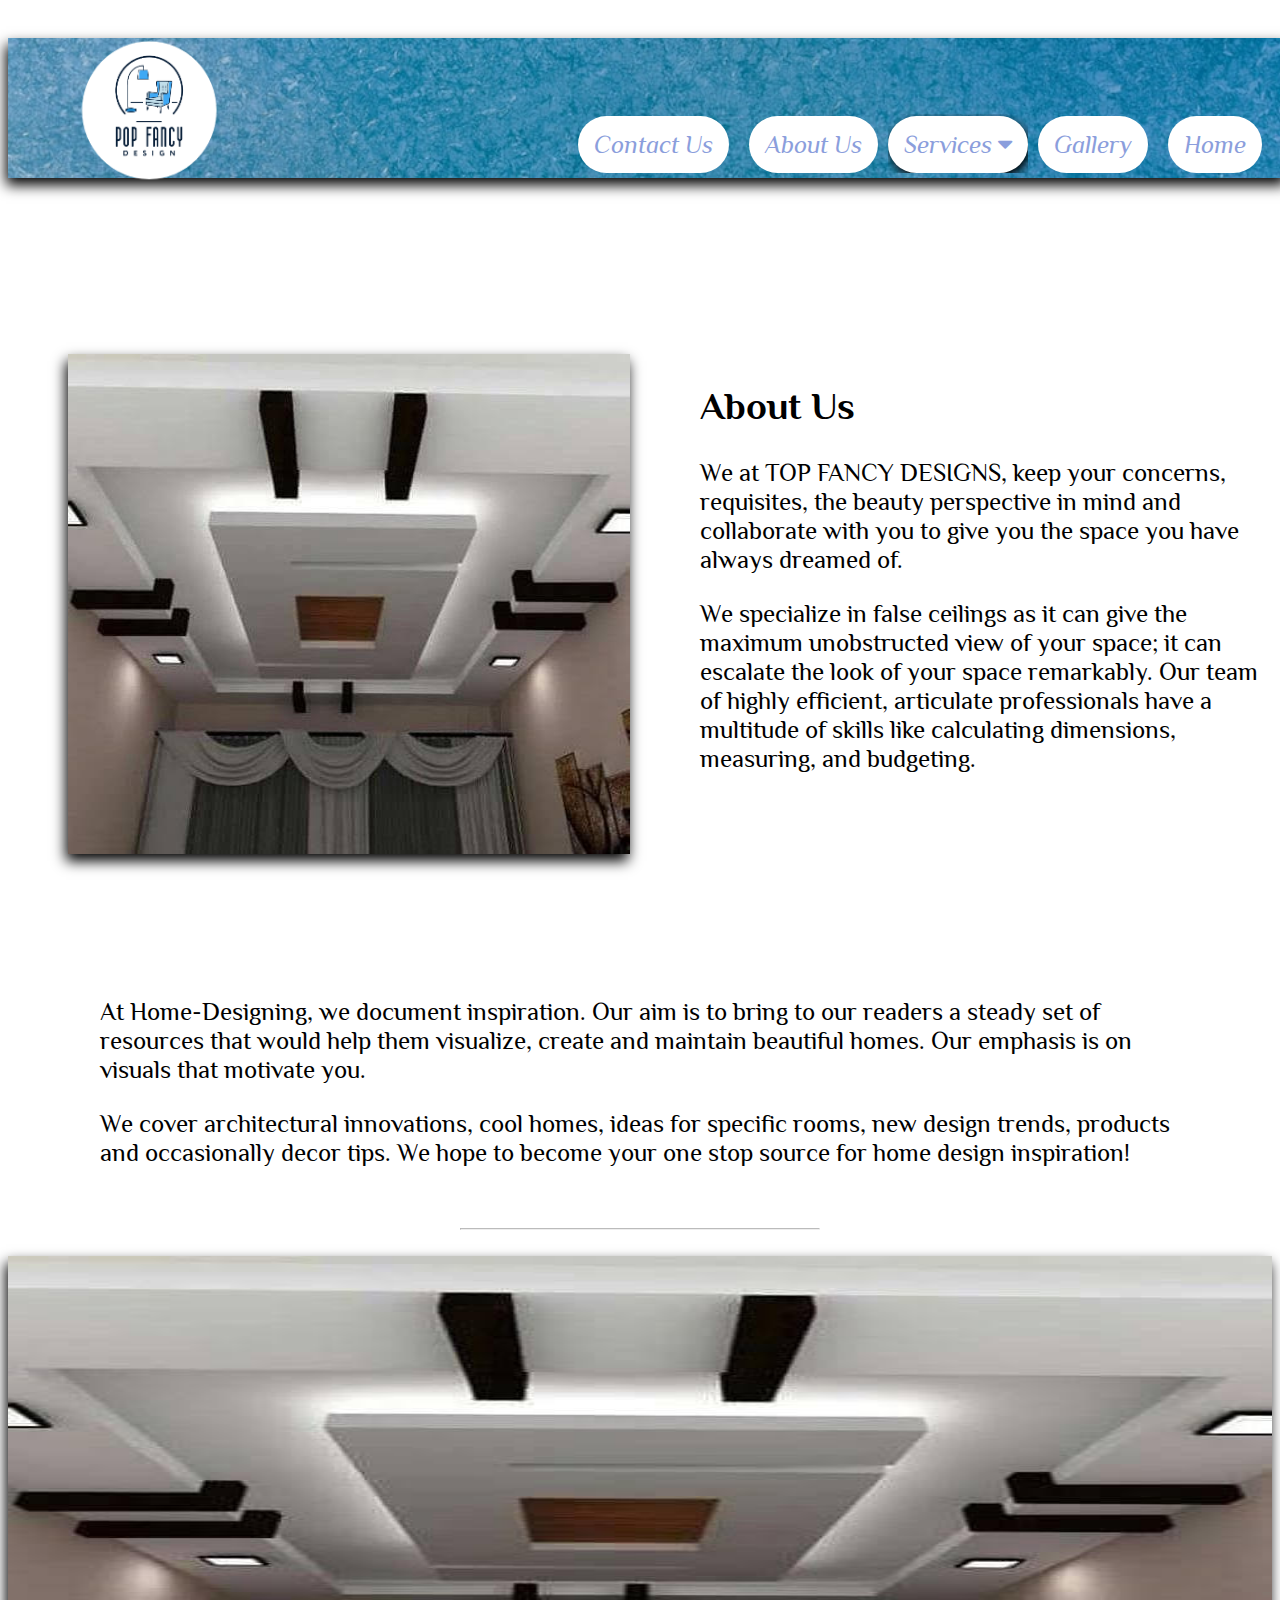
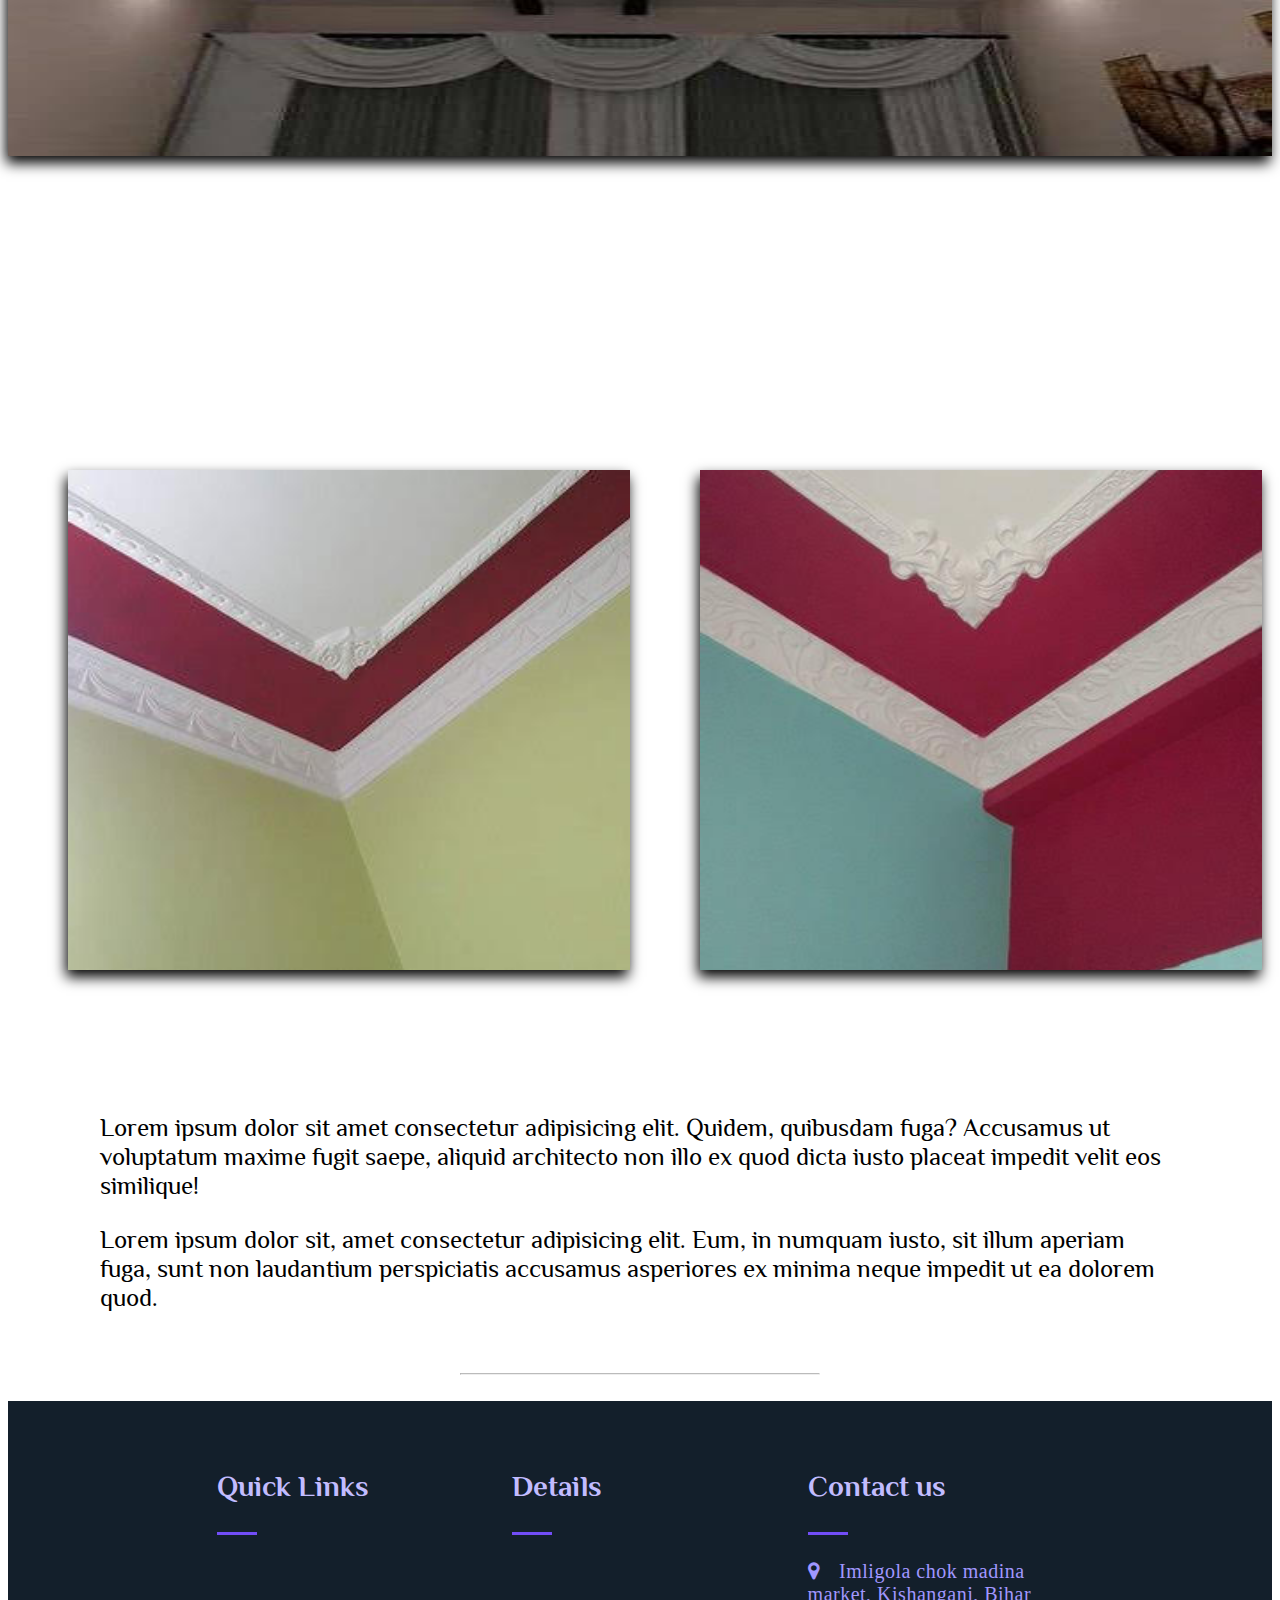
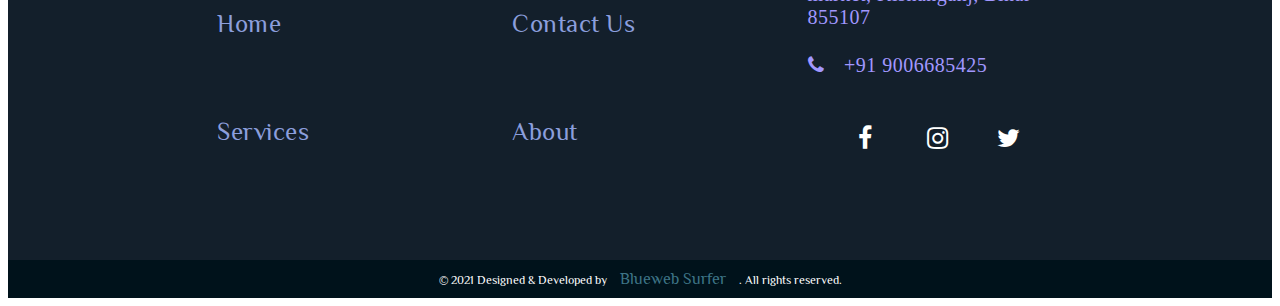
<file: Aboutus.html>
<!DOCTYPE html>
<html lang="en">
<head>
    <meta charset="UTF-8">
    <meta http-equiv="X-UA-Compatible" content="IE=edge">
    <meta name="viewport" content="width=device-width, initial-scale=1.0">
    <link rel="stylesheet" type="text/css" href="css/aboutus.css">
    <link rel="preconnect" href="https://fonts.gstatic.com">
    <link href="https://fonts.googleapis.com/css2?family=Philosopher&display=swap" rel="stylesheet">
    <link rel="stylesheet" href="https://cdnjs.cloudflare.com/ajax/libs/font-awesome/4.7.0/css/font-awesome.min.css">
    <title>About Us</title>
</head>
<body>
    


  <!-- header -->
  <div class="container">
    <img src="img/top nav1.jpg" alt="Nature" class="respon" width="600" height="400">
 
    <div class="bottom-left">
    
      <a href="#search"><img src="img/pop.png" alt="Avatar" class="avatar"></a>
  
    </div>
      <div class="bottom-right">
        <div class="topnavigation" id="myTopnav">
          <a href="javascript:void(0);" style="font-size:15px;" class="icon" onclick="myFunction()">&#9776;</a>
          </a>
        
          <a href="index.html"><i>Home</i></a>
          <a href="gallery.html"><i>Gallery</i></a>
          <div class="dropdown">
            <button class="dropbtn"><i>Services </i>
              <i class="fa fa-caret-down"></i>
             </button>
          <div class="dropdown-content">
            <a href="falseceiling.html">FALSE CEILING</a>
            <a href="wallpaper.html">WALLPAPERS</a>
            <a href="cornice.html">CORNICE MOULDING</a>
            <a href="int.html">INTERIOR</a>
            <a href="floor.html">3D FLOORING WALLPAPERS</a>
          </div>
        </div> 
        
        <a href="Aboutus.html"><i>About Us</i></a>
        <a href="contact.html"><i>Contact Us</i></a>
             
      </div>
    </div> 
</div>

<br><br>
        <!-- column -->
        <div class="row">
            <div class="column" style="background-color:rgba(170, 170, 170, 0);">
                <img src="img/about.jpg" alt="Nature" class="responsive" width="600" height="400">
               
            </div>
            <div class="column" style="background-color:rgba(187, 187, 187, 0);">
              <h2>About Us</h2>
              <p>We at TOP FANCY DESIGNS,  keep your concerns, requisites, the beauty perspective in mind and collaborate with you to give you the space you have always dreamed of. </p>
                  <p>We specialize in false ceilings as it can give the maximum unobstructed view of your space; it can escalate  the look of your space remarkably. Our team of highly efficient, articulate professionals have a multitude of skills like calculating dimensions, measuring, and budgeting.
                  </p>
            </div>
          </div>

          <br>
          <div class="content">
            <p>At Home-Designing, we document inspiration. Our aim is to bring to our readers a steady set of resources that would help them visualize, 
              create and maintain beautiful homes. Our emphasis is on visuals that motivate you.</p>
            <p>We cover architectural innovations, cool homes, ideas for specific rooms, new design trends, products and occasionally decor tips.
               We hope to become your one stop source for home design inspiration!</p>
          </div>
<!-- border -->
<br>
  <hr class="rounded">
<br>


<!-- single img -->
<div class="img">
<img src="img/about.jpg" alt="Nature" class="responsive" width="600" height="400">
</div>

<!-- double img -->
<div class="row">
    <div class="column" style="background-color:rgba(170, 170, 170, 0);">
        <img src="img/about2.jpg" alt="Forest" class="respon2" width="600" height="400">
    </div>
    <div class="column1" style="background-color:rgba(187, 187, 187, 0);">
        <img src="img/about3.jpg" alt="Forest" class="respon2" width="600" height="400">
    </div>
  </div>

<br>
  <div class="content1">
    <p>Lorem ipsum dolor sit amet consectetur adipisicing elit. Quidem, quibusdam fuga? 
        Accusamus ut voluptatum maxime fugit saepe, aliquid architecto non illo ex quod dicta iusto placeat impedit velit eos similique!</p>
    <p>Lorem ipsum dolor sit, amet consectetur adipisicing elit. Eum, in numquam iusto,
         sit illum aperiam fuga, sunt non laudantium perspiciatis accusamus asperiores ex minima neque impedit ut ea dolorem quod.</p>
  </div>
  <br>
  <hr class="rounded">
<br>


<!-- footer -->
<div class="footer">
    <div class="inner-footer">
  

  
  <!--  for quick links  -->
      <div class="footer-items">
        <h3>Quick Links</h3>
        <div class="border1"></div> <!--for the underline -->
          <ul>
            <a href="index.html"><li>Home</li></a>
            <!-- <a href="desingprocess.html">Designing Process</a> -->
            <a href="services.html"><li>Services</li></a>
          </ul>
      </div>
  
  <!--  for some other links -->
      <div class="footer-items">
        <h3>Details</h3>
          <div class="border1"></div>  <!--for the underline -->
            <ul>
              <a href="contactus.html"><li>Contact Us</li></a>
              <a href="aboutus.html"><li>About</li></a>
            </ul>
      </div>
  
  <!--  for contact us info -->
      <div class="footer-items">
        <h3>Contact us</h3>
        <div class="border1"></div>
          <ul>
            <li><i class="fa fa-map-marker" aria-hidden="true"></i>Imligola chok madina market, Kishanganj, Bihar 855107</li>
            <li><i class="fa fa-phone" aria-hidden="true"></i>+91 9006685425</li>
            
          </ul> 
        
  <!--   for social links -->
          <div class="social-media">
            <a href="https://www.facebook.com/BabaLoknathEnterpriseToHelpYouToMakeYourDreamHome/?ref=br_rs"><i class="fa fa-facebook-f"></i></a>
            <a href="#"><i class="fa fa-instagram"></i></a>
            <a href="#"><i class="fa fa-twitter"></i></a>
          </div> 
      </div>
    </div>
    
  <!--   Footer Bottom start  -->
    <div class="footer-bottom">
      © 2021 Designed & Developed by <a href="https://www.bluewebsurfer.com">Blueweb Surfer</a> . All rights reserved.
    </div>
  </div>
 
  <script src="js/index.js"></script>
</body>
</html>
</file>
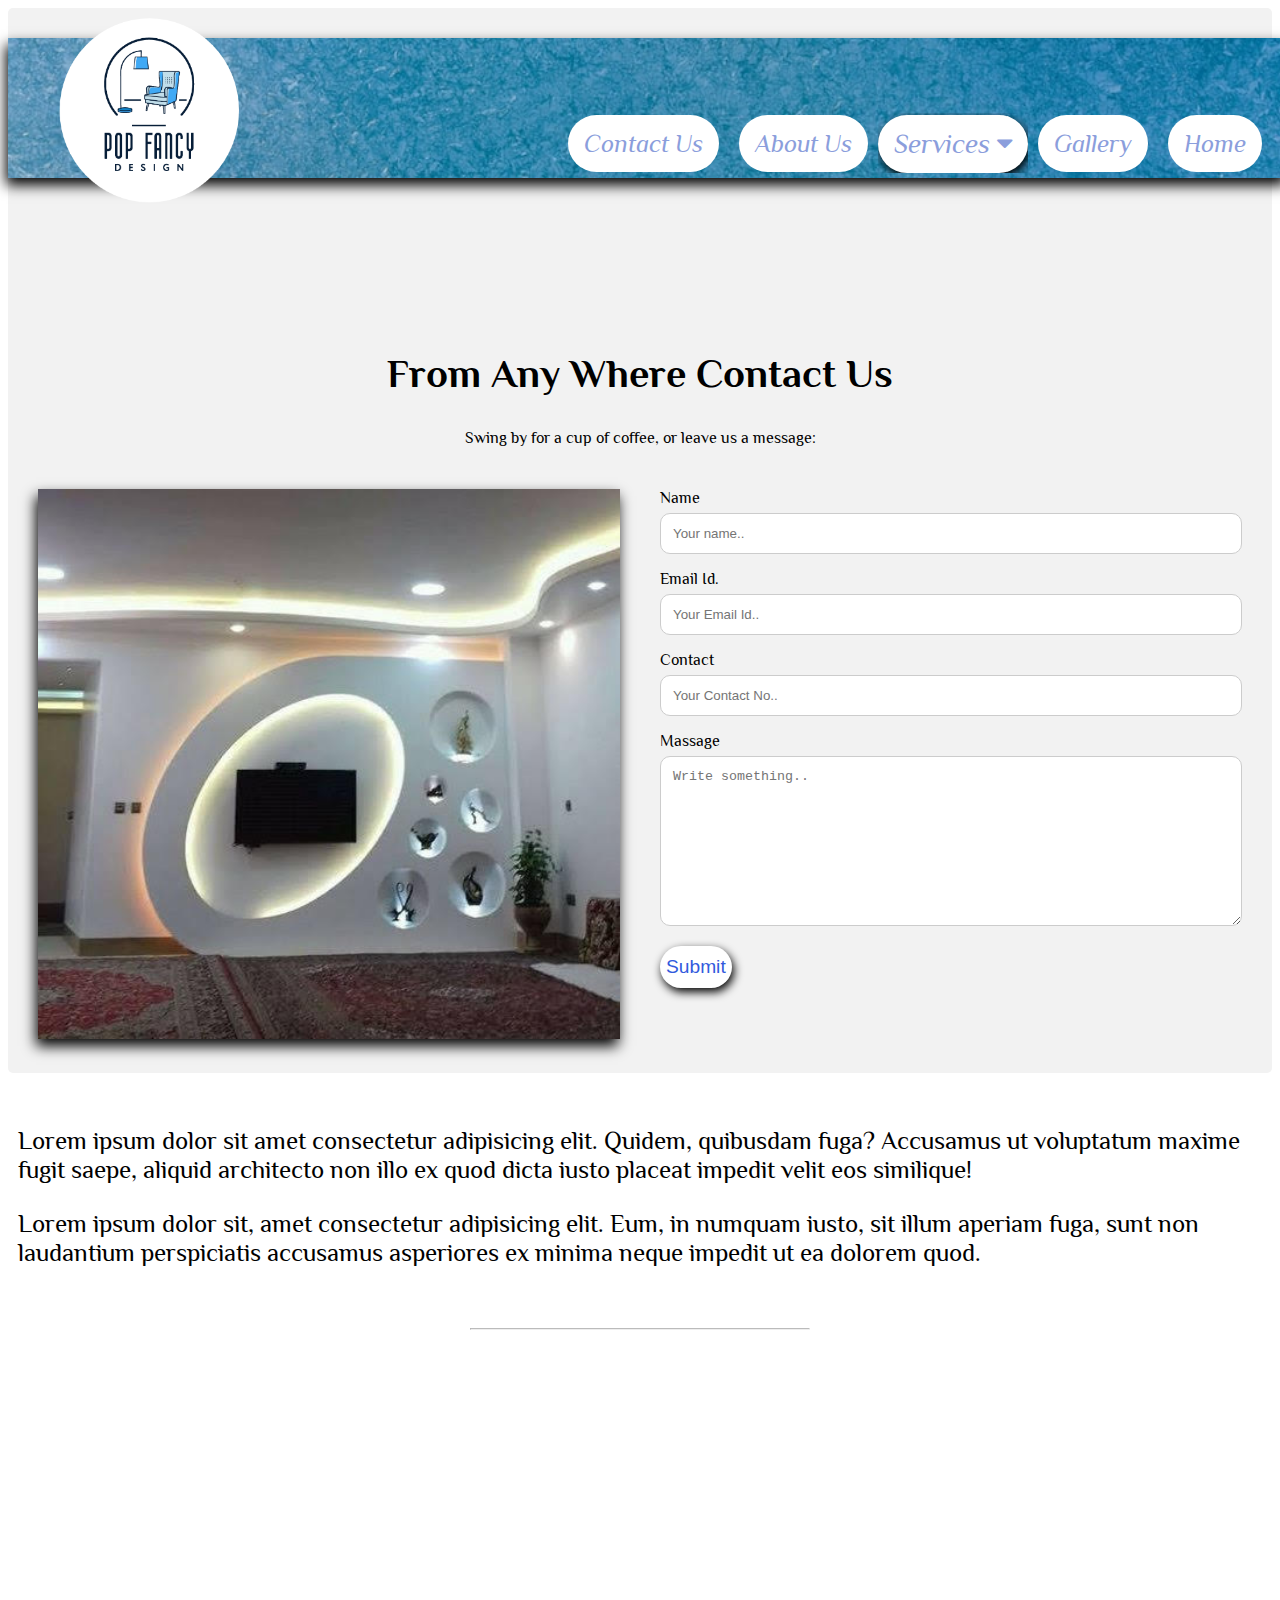
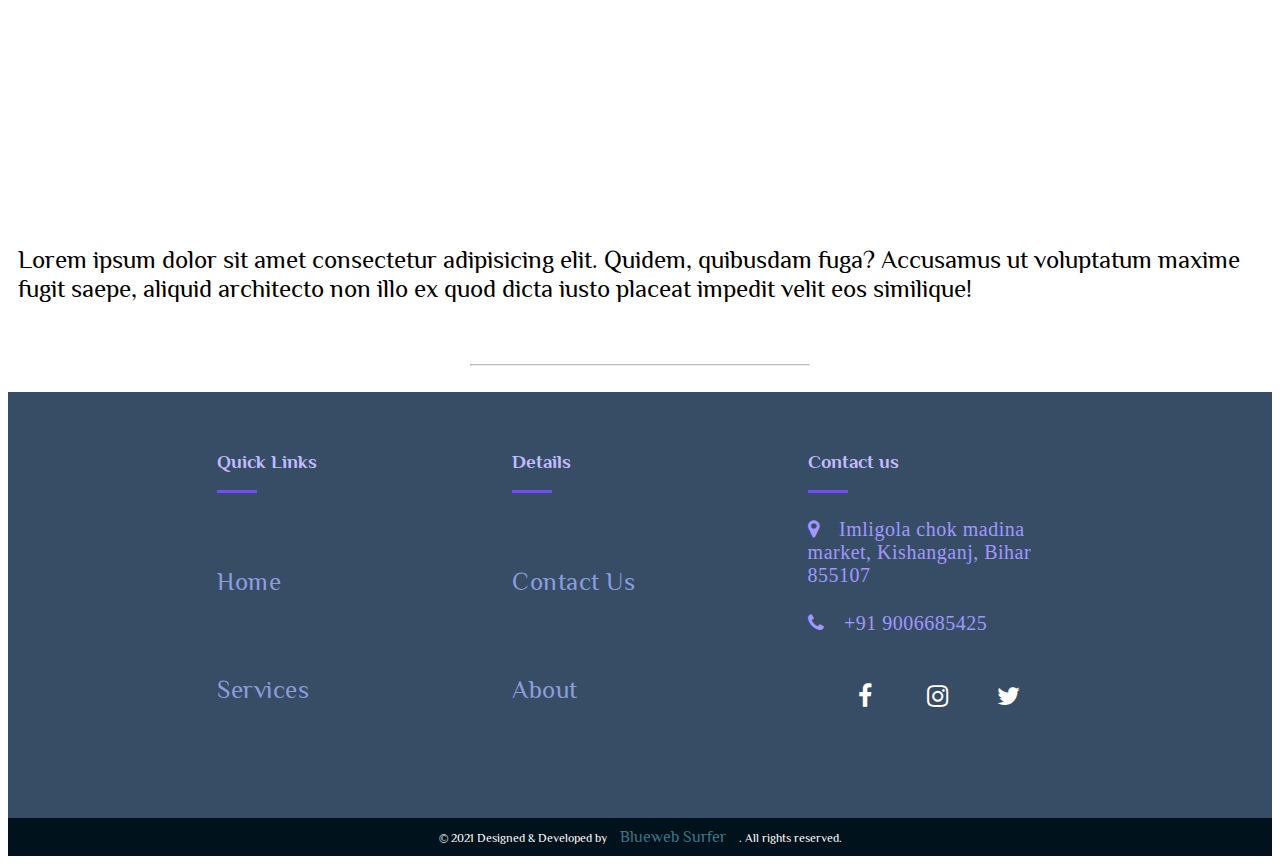
<file: contact.html>
<!DOCTYPE html>
<html lang="en">
<head>
    <meta charset="UTF-8">
    <meta http-equiv="X-UA-Compatible" content="IE=edge">
    <meta name="viewport" content="width=device-width, initial-scale=1.0">
    <link rel="stylesheet" type="text/css" href="css/contact.css">
    <link rel="preconnect" href="https://fonts.gstatic.com">
    <link href="https://fonts.googleapis.com/css2?family=Philosopher&display=swap" rel="stylesheet">
    <link rel="stylesheet" href="https://cdnjs.cloudflare.com/ajax/libs/font-awesome/4.7.0/css/font-awesome.min.css">
    <title>Contact us</title>
</head>
<body>
    



     <!-- header -->

    
    
   
     <div class="container">
      <img src="img/top nav1.jpg" alt="Nature" class="respon" width="600" height="400">
   
      <div class="bottom-left">
      
        <a href="#search"><img src="img/pop.png" alt="Avatar" class="avatar"></a>
    
      </div>
        <div class="bottom-right">
          <div class="topnavigation" id="myTopnav">
            <a href="javascript:void(0);" style="font-size:15px;" class="icon" onclick="myFunction()">&#9776;</a>
            </a>
          
            <a href="index.html"><i>Home</i></a>
            <a href="gallery.html"><i>Gallery</i></a>
            <div class="dropdown">
              <button class="dropbtn"><i>Services </i>
                <i class="fa fa-caret-down"></i>
               </button>
            <div class="dropdown-content">
              <a href="falseceiling.html">FALSE CEILING</a>
              <a href="wallpaper.html">WALLPAPERS</a>
              <a href="cornice.html">CORNICE MOULDING</a>
              <a href="int.html">INTERIOR</a>
              <a href="floor.html">3D FLOORING WALLPAPERS</a>
            </div>
          </div> 
          
          <a href="Aboutus.html"><i>About Us</i></a>
          <a href="contact.html"><i>Contact Us</i></a>
               
        </div>
      </div> 
</div>

        
	<!-- contact -->

    <!-- <br><br><br><br><br><br><br><br><br><br><br><br><br><br><br><br><br><br> -->
	    <div class="container1">
		      <div style="text-align:center">
		        <h2>From Any Where Contact Us</h2>
		         <p>Swing by for a cup of coffee, or leave us a message:</p>
		      </div>
		    <div class="row">
		      <div class="column">
			       <img src="img/contact.jpg" class="responsive" style="width:100%">
		      </div>
		      <div class="column">
			      <form action="/action_page.php">
			        <label for="fname">Name</label>
			        <input type="text" id="fname" name="firstname" placeholder="Your name..">
			        <label for="lname">Email Id.</label>
			        <input type="text" id="lname" name="lastname" placeholder="Your Email Id..">
			        <label for="country">Contact</label>
              <input type="text" id="lname" name="lastname" placeholder="Your Contact No..">
			        <label for="subject">Massage</label>
			        <textarea id="subject" name="subject" placeholder="Write something.." style="height:170px"></textarea>
			        <button class="button">Submit</button>
			      </form>
		      </div>
		    </div>
	  </div>


      <br>
      <div class="content">
        <p>Lorem ipsum dolor sit amet consectetur adipisicing elit. Quidem, quibusdam fuga? 
            Accusamus ut voluptatum maxime fugit saepe, aliquid architecto non illo ex quod dicta iusto placeat impedit velit eos similique!</p>
        <p>Lorem ipsum dolor sit, amet consectetur adipisicing elit. Eum, in numquam iusto,
             sit illum aperiam fuga, sunt non laudantium perspiciatis accusamus asperiores ex minima neque impedit ut ea dolorem quod.</p>
      </div>


      <br>
  <hr class="rounded">
<br>

<iframe src="https://www.google.com/maps/embed?pb=!1m18!1m12!1m3!1d7165.269438706464!2d87.9392223!3d26.110840099999997!2m3!1f0!2f0!3f0!3m2!1i1024!2i768!4f13.1!3m3!1m2!1s0x39e5176aad320bfd%3A0xf49dff719c5457e2!2sp.o.p%20fancy%20dissing!5e0!3m2!1sen!2sin!4v1616219656776!5m2!1sen!2sin" width="100%" height="450" style="border:0;" allowfullscreen="" loading="lazy"></iframe>



<br>
      <div class="content">
        <p>Lorem ipsum dolor sit amet consectetur adipisicing elit. Quidem, quibusdam fuga? 
            Accusamus ut voluptatum maxime fugit saepe, aliquid architecto non illo ex quod dicta iusto placeat impedit velit eos similique!</p>
      </div>

      <br>
      <hr class="rounded">
    <br>
<!-- footer -->
<div class="footer">
    <div class="inner-footer">
  

  
  <!--  for quick links  -->
      <div class="footer-items">
        <h3>Quick Links</h3>
        <div class="border1"></div> <!--for the underline -->
          <ul>
            <a href="index.html"><li>Home</li></a>
            <!-- <a href="desingprocess.html">Designing Process</a> -->
            <a href="services.html"><li>Services</li></a>
          </ul>
      </div>
  
  <!--  for some other links -->
      <div class="footer-items">
        <h3>Details</h3>
          <div class="border1"></div>  <!--for the underline -->
            <ul>
              <a href="contactus.html"><li>Contact Us</li></a>
              <a href="aboutus.html"><li>About</li></a>
            </ul>
      </div>
  
  <!--  for contact us info -->
      <div class="footer-items">
        <h3>Contact us</h3>
        <div class="border1"></div>
          <ul>
            <li><i class="fa fa-map-marker" aria-hidden="true"></i>Imligola chok madina market, Kishanganj, Bihar 855107</li>
            <li><i class="fa fa-phone" aria-hidden="true"></i>+91 9006685425</li>
          </ul> 
        
  <!--   for social links -->
          <div class="social-media">
            <a href="https://www.facebook.com/BabaLoknathEnterpriseToHelpYouToMakeYourDreamHome/?ref=br_rs"><i class="fa fa-facebook-f"></i></a>
            <a href="#"><i class="fa fa-instagram"></i></a>
            <a href="#"><i class="fa fa-twitter"></i></a>
          </div> 
      </div>
    </div>
    
  <!--   Footer Bottom start  -->
    <div class="footer-bottom">
      © 2021 Designed & Developed by <a href="https://www.bluewebsurfer.com">Blueweb Surfer</a> . All rights reserved.
    </div>
  </div>
 
  <script src="js/index.js"></script>
</body>
</html>
</file>
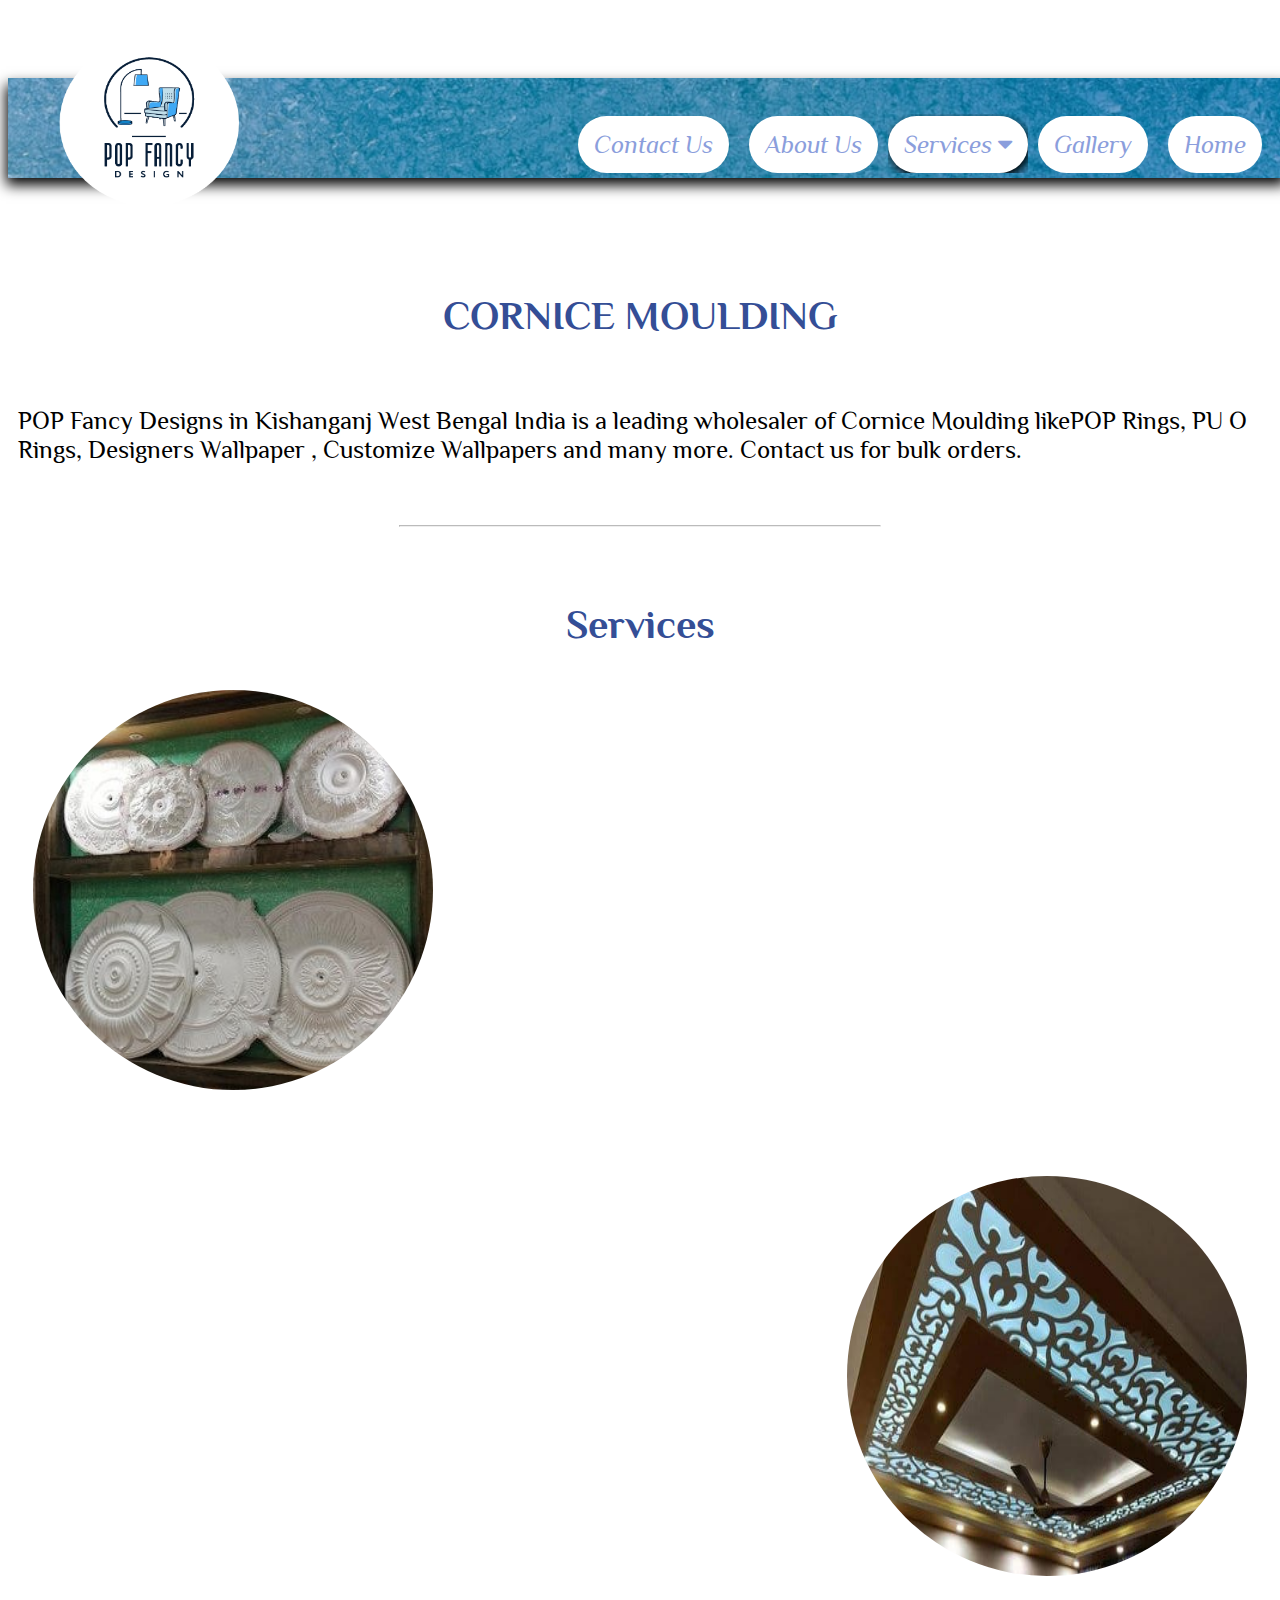
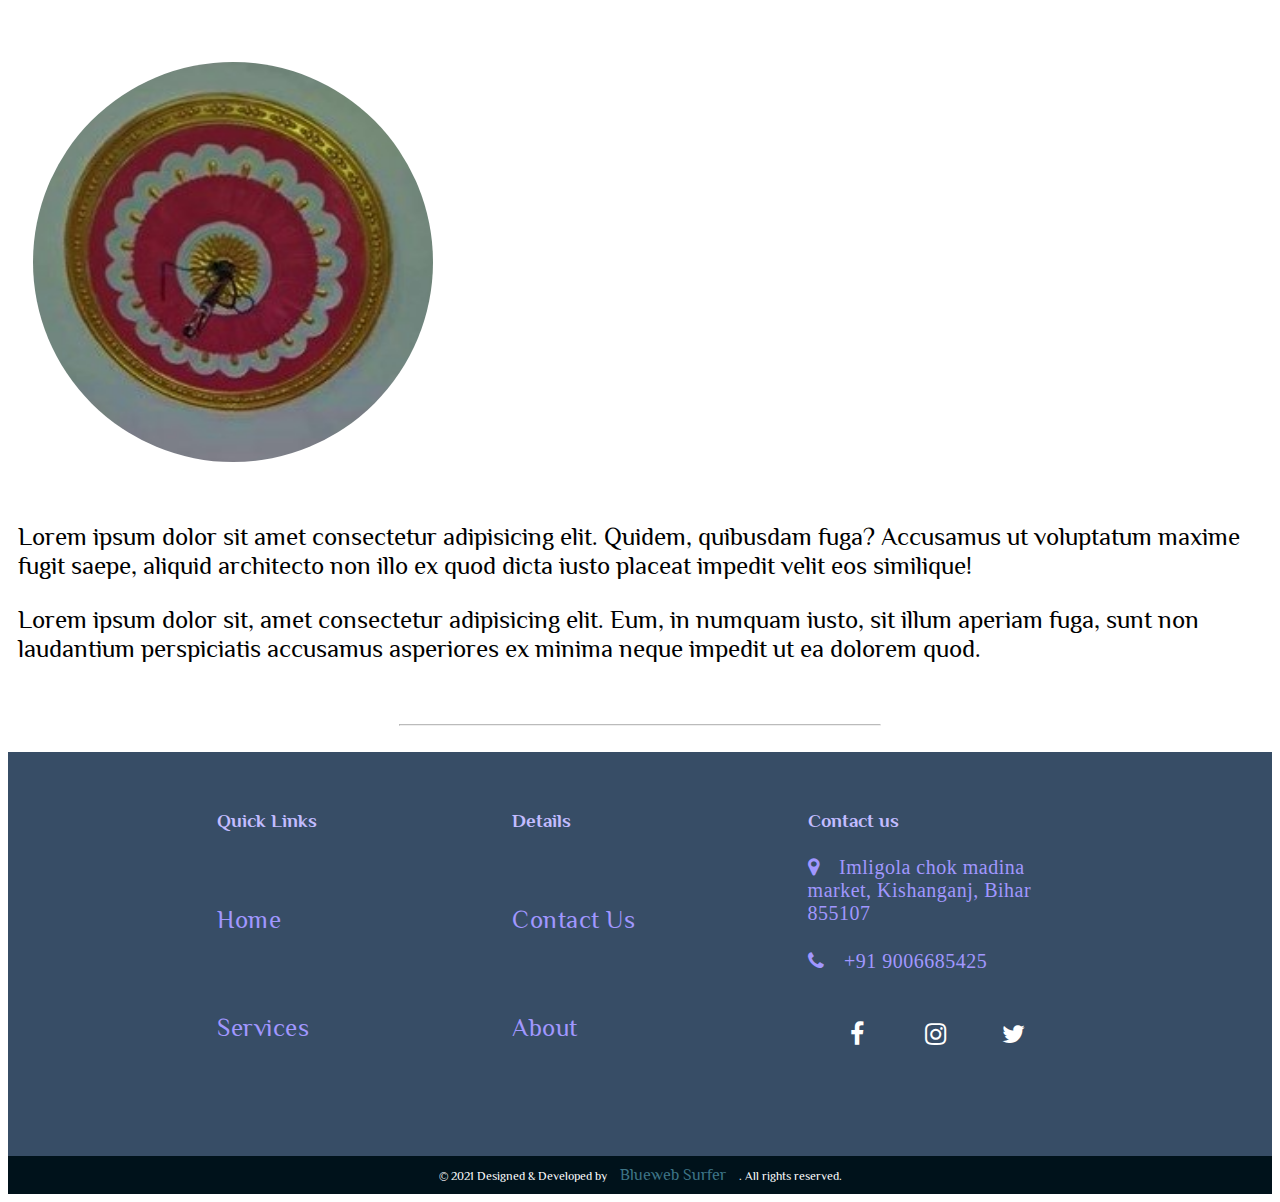
<file: cornice.html>
<!DOCTYPE html>
<html lang="en">
<head>
    <meta charset="UTF-8">
    <meta http-equiv="X-UA-Compatible" content="IE=edge">
    <meta name="viewport" content="width=device-width, initial-scale=1.0">
    <link rel="stylesheet" type="text/css" href="css/cornice.css">
    <link rel="preconnect" href="https://fonts.gstatic.com">
    <link href="https://fonts.googleapis.com/css2?family=Philosopher&display=swap" rel="stylesheet">
    <link rel="stylesheet" href="https://cdnjs.cloudflare.com/ajax/libs/font-awesome/4.7.0/css/font-awesome.min.css">
    <title>cornice</title>
</head>
<body>
    

     <!-- header -->
     <div class="container">
      <img src="img/top nav1.jpg" alt="Nature" class="respon" width="600" height="400">
   
      <div class="bottom-left">
      
        <a href="#search"><img src="img/pop.png" alt="Avatar" class="avatar"></a>
    
      </div>
        <div class="bottom-right">
          <div class="topnavigation" id="myTopnav">
            <a href="javascript:void(0);" style="font-size:15px;" class="icon" onclick="myFunction()">&#9776;</a>
            </a>
          
            <a href="index.html"><i>Home</i></a>
            <a href="gallery.html"><i>Gallery</i></a>
            <div class="dropdown">
              <button class="dropbtn"><i>Services </i>
                <i class="fa fa-caret-down"></i>
               </button>
            <div class="dropdown-content">
              <a href="falseceiling.html">FALSE CEILING</a>
              <a href="wallpaper.html">WALLPAPERS</a>
              <a href="cornice.html">CORNICE MOULDING</a>
              <a href="int.html">INTERIOR</a>
              <a href="floor.html">3D FLOORING WALLPAPERS</a>
            </div>
          </div> 
          
          <a href="Aboutus.html"><i>About Us</i></a>
          <a href="contact.html"><i>Contact Us</i></a>
               
        </div>
      </div> 
  </div>
          <br><br><br><br><br><br><br><br><br><br><br><br><br><br>
          <h2>CORNICE MOULDING</h2>
          <div class="content1">
              <p>POP Fancy Designs in Kishanganj West Bengal India is a leading wholesaler of Cornice Moulding likePOP Rings, PU O Rings, Designers Wallpaper , Customize Wallpapers and many more. Contact us for bulk orders.
              </p>
             
            </div>
  
  
            <br>
    <hr class="rounded">
  <br>
  
  
  <div id="example1">
    <h2>Services</h2>
     
     <div class="clearfix">
       <img class="img1" src="img/popr.jpg" alt="Pineapple" width="170" height="170">
       <h3>POP Rings</h3>
       <p>We have fine and unique best finishing POP rings which you would really want to decorate your interior with. You can choose from multiple designs to suit your needs.</p>
     </div>
     <br><br>
     <div class="clearfix">
       <img class="img2" src="img/mdf.jpg" alt="Pineapple" width="170" height="170">
       <h3>MDF Cornice</h3>
       <p>This is a building material that can be used for a variety of applications, including building cornices. Its smooth surface allows versatility in various finishes, especially with painting MDF is nothing but sawdust fused with glue under heat and pressure.  
  
  
      </p>
     </div>
     <br><br>
     <div class="clearfix">
       <img class="img1" src="img/plaster2.jpg" alt="Pineapple" width="170" height="170">
       <h3>Plaster</h3>
       <p> Cement, lime or gypsum are the materials used to make plaster cornices. These materials are rather expensive but can be painted with oil or water based paint. Plaster cornices require care while installing.
  
  
      </p>
     </div>
    </div>
     
     
  
     <div class="content1">
      <p>Lorem ipsum dolor sit amet consectetur adipisicing elit. Quidem, quibusdam fuga? 
          Accusamus ut voluptatum maxime fugit saepe, aliquid architecto non illo ex quod dicta iusto placeat impedit velit eos similique!</p>
      <p>Lorem ipsum dolor sit, amet consectetur adipisicing elit. Eum, in numquam iusto,
           sit illum aperiam fuga, sunt non laudantium perspiciatis accusamus asperiores ex minima neque impedit ut ea dolorem quod.</p>
    </div>
    <br>
    <hr class="rounded">
  <br>
  
  
  <!-- footer -->
  <div class="footer">
      <div class="inner-footer">
    
  
    
    <!--  for quick links  -->
        <div class="footer-items">
          <h3>Quick Links</h3>
          <!-- <div class="border1"></div> --> <!--for the underline -->
            <ul>
              <a href="index.html"><li style="color: rgb(161, 151, 255);">Home</li></a>
              <!-- <a href="desingprocess.html">Designing Process</a> -->
              <a href="services.html"><li style="color: rgb(161, 151, 255);">Services</li></a>
            </ul>
        </div>
    
    <!--  for some other links -->
        <div class="footer-items">
          <h3>Details</h3>
            <!-- <div class="border1"></div> -->  <!--for the underline -->
              <ul>
                <a href="contactus.html"><li style="color: rgb(161, 151, 255);">Contact Us</li></a>
                <a href="aboutus.html"><li style="color: rgb(161, 151, 255);">About</li></a>
              </ul>
        </div>
    
    <!--  for contact us info -->
        <div class="footer-items">
          <h3>Contact us</h3>
          <!-- <div class="border1"></div> -->
            <ul>
              <li><i class="fa fa-map-marker" aria-hidden="true"></i>Imligola chok madina market, Kishanganj, Bihar 855107</li>
            <li><i class="fa fa-phone" aria-hidden="true"></i>+91 9006685425</li>
            </ul> 
          
    <!--   for social links -->
            <div class="social-media">
              <a href="https://www.facebook.com/BabaLoknathEnterpriseToHelpYouToMakeYourDreamHome/?ref=br_rs"><i class="fa fa-facebook-f"></i></a>
              <a href="#"><i class="fa fa-instagram"></i></a>
              <a href="#"><i class="fa fa-twitter"></i></a>
            </div> 
        </div>
      </div>
      
    <!--   Footer Bottom start  -->
      <div class="footer-bottom">
        © 2021 Designed & Developed by <a href="https://www.bluewebsurfer.com">Blueweb Surfer</a> . All rights reserved.
      </div>
    </div>
  

  
  <script src="js/index.js"></script>
</body>
</html>
</file>
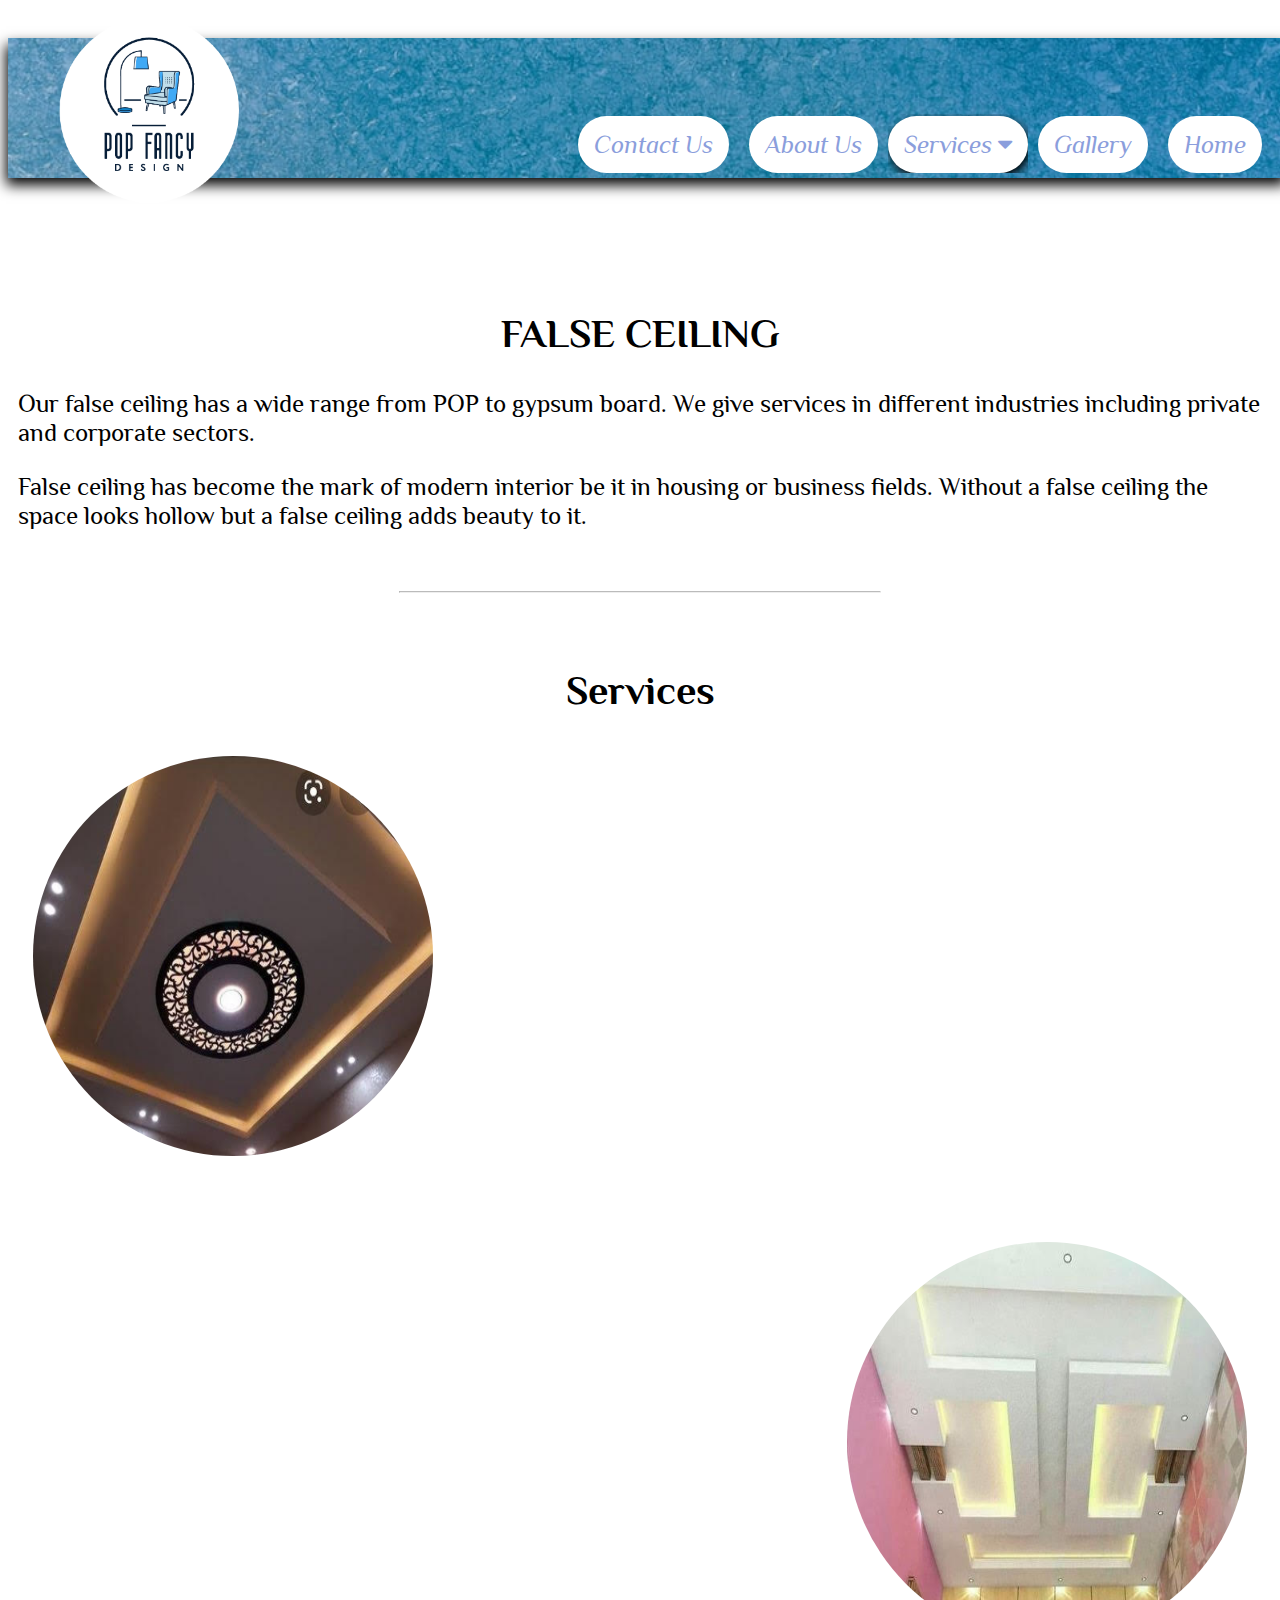
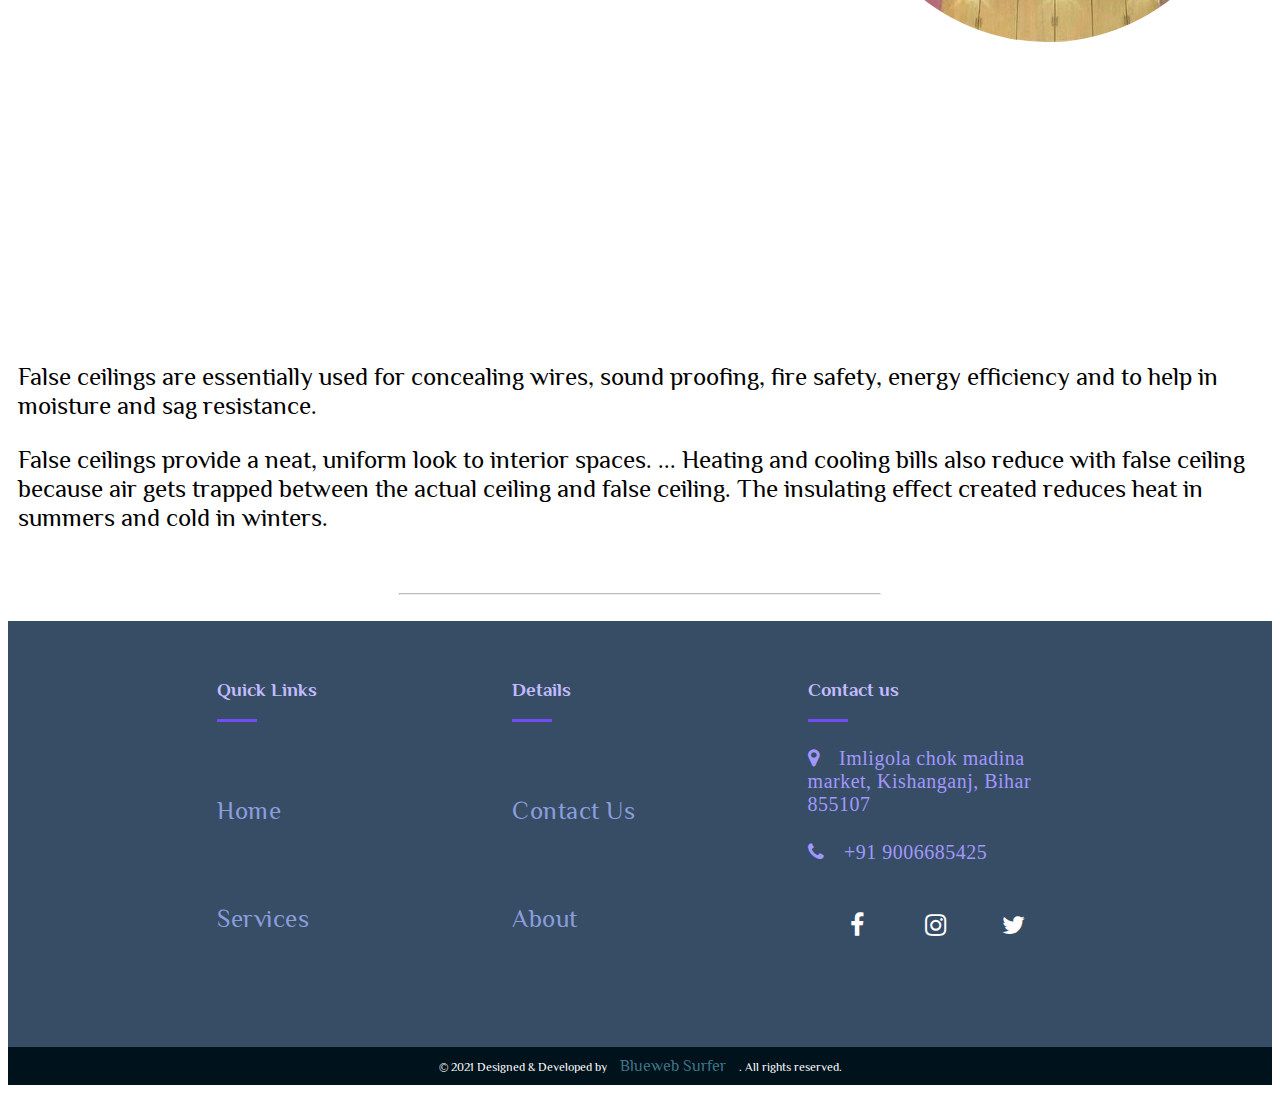
<file: falseceiling.html>
<!DOCTYPE html>
<html lang="en">
<head>
    <meta charset="UTF-8">
    <meta http-equiv="X-UA-Compatible" content="IE=edge">
    <meta name="viewport" content="width=device-width, initial-scale=1.0">
    <link rel="stylesheet" type="text/css" href="css/falseceiling.css">
    <link rel="preconnect" href="https://fonts.gstatic.com">
    <link href="https://fonts.googleapis.com/css2?family=Philosopher&display=swap" rel="stylesheet">
    <link rel="stylesheet" href="https://cdnjs.cloudflare.com/ajax/libs/font-awesome/4.7.0/css/font-awesome.min.css">
    <title>falseceiling</title>
</head>
<body>
    

  <!-- header -->
  <div class="container">
    <img src="img/top nav1.jpg" alt="Nature" class="respon" width="600" height="400">
 
    <div class="bottom-left">
    
      <a href="#search"><img src="img/pop.png" alt="Avatar" class="avatar"></a>
  
    </div>
      <div class="bottom-right">
        <div class="topnavigation" id="myTopnav">
          <a href="javascript:void(0);" style="font-size:15px;" class="icon" onclick="myFunction()">&#9776;</a>
          </a>
        
          <a href="index.html"><i>Home</i></a>
          <a href="gallery.html"><i>Gallery</i></a>
          <div class="dropdown">
            <button class="dropbtn"><i>Services </i>
              <i class="fa fa-caret-down"></i>
             </button>
          <div class="dropdown-content">
            <a href="falseceiling.html">FALSE CEILING</a>
                  <a href="wallpaper.html">WALLPAPERS</a>
                  <a href="cornice.html">CORNICE MOULDING</a>
                  <a href="int.html">INTERIOR</a>
                  <a href="floor.html">3D FLOORING WALLPAPERS</a>
          </div>
        </div> 
        
        <a href="Aboutus.html"><i>About Us</i></a>
        <a href="contact.html"><i>Contact Us</i></a>
             
      </div>
    </div> 
</div>
        <!-- <br><br><br><br><br><br><br><br><br><br><br><br><br><br><br><br><br><br> -->
       
        <div class="content1">
          <h2>FALSE CEILING</h2>
            <p>Our false ceiling has a wide range from POP to gypsum board. We give services in different industries including private and corporate sectors.</p>
            <p> False ceiling has become the mark of modern interior be it in housing or business fields. Without a false ceiling the space looks hollow but a false ceiling adds beauty to it.  
            </p>
          </div>


          <br>
  <hr class="rounded">
<br>


<div id="example1">
    <h2>Services</h2>
   
   <div class="clearfix">
     <img class="img1" src="img/false.jpg" alt="Pineapple" width="170" height="170">
     <h3>POP False Ceiling</h3>
     <p>POP is highly durable materials and it does not show any cracks. It can be moulded into different curved shapes and ideal for creating and designing an etched effect as in the image.
    </p>
   </div>
   <br><br>
   <div class="clearfix">
     <img class="img2" src="img/false2.jpg" alt="Pineapple" width="170" height="170">
     <h3>Gypsum Board</h3>
     <p>The advantage of going for a gypsum ceiling is that it is a quick and clean method of installation and easy for execution. 
       Gypsum boards are large hence there are very few joints created during installation. The quality remains consistent in the boards of good brands. 
    </p>
   </div>
  </div>
   
   

   <div class="content1">
    <p>False ceilings are essentially used for concealing wires, sound proofing, fire safety, energy efficiency and to help in moisture and sag resistance.</p>
    <p>False ceilings provide a neat, uniform look to interior spaces. ... Heating and cooling bills also reduce with false ceiling because air gets trapped between the actual ceiling and false ceiling. The insulating effect created reduces heat in summers and cold in winters.</p>
  </div>
  <br>
  <hr class="rounded">
<br>


<!-- footer -->
<div class="footer">
    <div class="inner-footer">
  

  
  <!--  for quick links  -->
      <div class="footer-items">
        <h3>Quick Links</h3>
        <div class="border1"></div> <!--for the underline -->
          <ul>
            <a href="index.html"><li>Home</li></a>
            <!-- <a href="desingprocess.html">Designing Process</a> -->
            <a href="services.html"><li>Services</li></a>
          </ul>
      </div>
  
  <!--  for some other links -->
      <div class="footer-items">
        <h3>Details</h3>
          <div class="border1"></div>  <!--for the underline -->
            <ul>
              <a href="contactus.html"><li>Contact Us</li></a>
              <a href="aboutus.html"><li>About</li></a>
            </ul>
      </div>
  
  <!--  for contact us info -->
      <div class="footer-items">
        <h3>Contact us</h3>
        <div class="border1"></div>
          <ul>
            <li><i class="fa fa-map-marker" aria-hidden="true"></i>Imligola chok madina market, Kishanganj, Bihar 855107</li>
            <li><i class="fa fa-phone" aria-hidden="true"></i>+91 9006685425</li>
          </ul> 
        
  <!--   for social links -->
          <div class="social-media">
            <a href="https://www.facebook.com/BabaLoknathEnterpriseToHelpYouToMakeYourDreamHome/?ref=br_rs"><i class="fa fa-facebook-f"></i></a>
            <a href="#"><i class="fa fa-instagram"></i></a>
            <a href="#"><i class="fa fa-twitter"></i></a>
          </div> 
      </div>
    </div>
    
  <!--   Footer Bottom start  -->
    <div class="footer-bottom">
      © 2021 Designed & Developed by <a href="https://www.bluewebsurfer.com">Blueweb Surfer</a> . All rights reserved.
    </div>
  </div>
 

  <script src="js/index.js"></script>
</body>
</html>
</file>
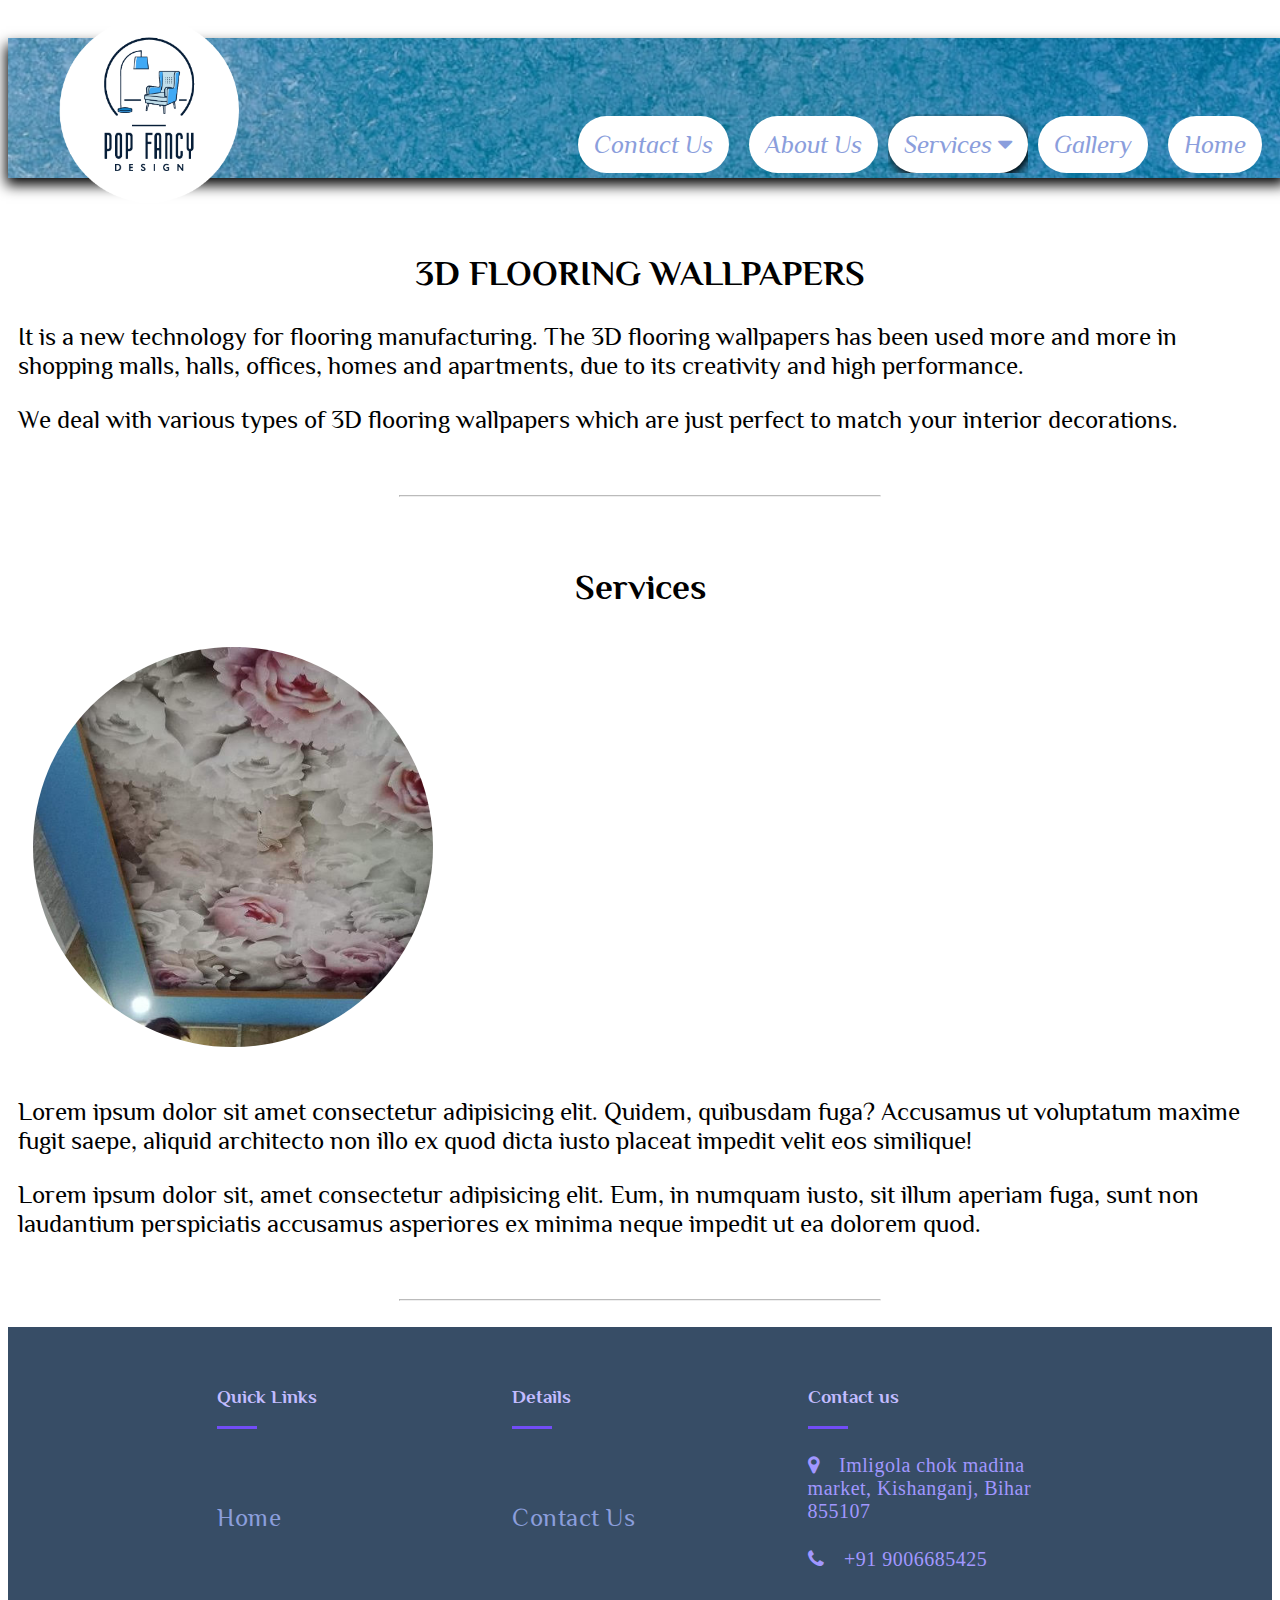
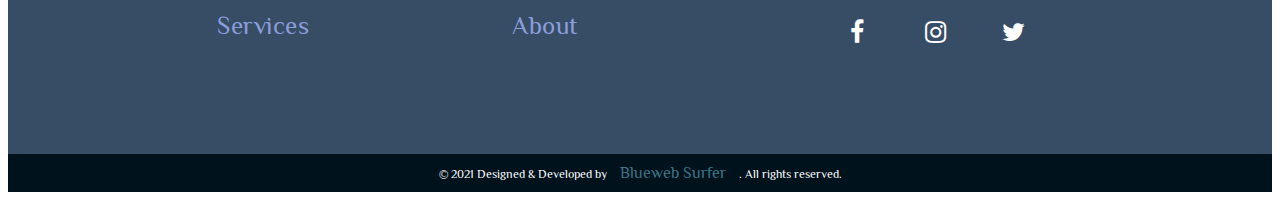
<file: floor.html>
<!DOCTYPE html>
<html lang="en">
<head>
    <meta charset="UTF-8">
    <meta http-equiv="X-UA-Compatible" content="IE=edge">
    <meta name="viewport" content="width=device-width, initial-scale=1.0">
    <link rel="stylesheet" type="text/css" href="css/floor.css">
    <link rel="preconnect" href="https://fonts.gstatic.com">
    <link href="https://fonts.googleapis.com/css2?family=Philosopher&display=swap" rel="stylesheet">
    <link rel="stylesheet" href="https://cdnjs.cloudflare.com/ajax/libs/font-awesome/4.7.0/css/font-awesome.min.css">
    <title>3d floor</title>
</head>
<body>
    

   <!-- header -->
   <div class="container">
    <img src="img/top nav1.jpg" alt="Nature" class="respon" width="600" height="400">
 
    <div class="bottom-left">
    
      <a href="#search"><img src="img/pop.png" alt="Avatar" class="avatar"></a>
  
    </div>
      <div class="bottom-right">
        <div class="topnavigation" id="myTopnav">
          <a href="javascript:void(0);" style="font-size:15px;" class="icon" onclick="myFunction()">&#9776;</a>
          </a>
        
          <a href="index.html"><i>Home</i></a>
          <a href="gallery.html"><i>Gallery</i></a>
          <div class="dropdown">
            <button class="dropbtn"><i>Services </i>
              <i class="fa fa-caret-down"></i>
             </button>
          <div class="dropdown-content">
            <a href="falseceiling.html">FALSE CEILING</a>
            <a href="wallpaper.html">WALLPAPERS</a>
            <a href="cornice.html">CORNICE MOULDING</a>
            <a href="int.html">INTERIOR</a>
            <a href="floor.html">3D FLOORING WALLPAPERS</a>
          </div>
        </div> 
        
        <a href="Aboutus.html"><i>About Us</i></a>
        <a href="contact.html"><i>Contact Us</i></a>
             
      </div>
    </div> 
</div>
        <br><br><br><br><br><br><br><br><br><br><br><br>
        <h2>3D FLOORING WALLPAPERS</h2>
        <div class="content1">
            <p>It is a new technology for flooring manufacturing. The 3D flooring wallpapers has been used more and more in shopping malls,
               halls, offices, homes and apartments, due to its creativity and high performance. </p>
            <p>We deal with various types of 3D flooring wallpapers which are just perfect to match your interior decorations. 
            </p>
          </div>


          <br>
  <hr class="rounded">
<br>


<div id="example1">
  <h2>Services</h2>
   
   <div class="clearfix">
     <img class="img1" src="img/3d.jpg" alt="Pineapple" width="170" height="170">
     <h3>Customize 3D Wallpaper</h3>
     <p>You can have your flooring wallpapers customize here with us. From simple to elegant all types of 3D flooring wallpapers are available. Having a customized wallpaper reflects the taste and the personality of your own.  


    </p>
   </div>
  </div>
  
   

   <div class="content1">
    <p>Lorem ipsum dolor sit amet consectetur adipisicing elit. Quidem, quibusdam fuga? 
        Accusamus ut voluptatum maxime fugit saepe, aliquid architecto non illo ex quod dicta iusto placeat impedit velit eos similique!</p>
    <p>Lorem ipsum dolor sit, amet consectetur adipisicing elit. Eum, in numquam iusto,
         sit illum aperiam fuga, sunt non laudantium perspiciatis accusamus asperiores ex minima neque impedit ut ea dolorem quod.</p>
  </div>
  <br>
  <hr class="rounded">
<br>


<!-- footer -->
<div class="footer">
    <div class="inner-footer">
  

  
  <!--  for quick links  -->
      <div class="footer-items">
        <h3>Quick Links</h3>
        <div class="border1"></div> <!--for the underline -->
          <ul>
            <a href="index.html"><li>Home</li></a>
            <!-- <a href="desingprocess.html">Designing Process</a> -->
            <a href="services.html"><li>Services</li></a>
          </ul>
      </div>
  
  <!--  for some other links -->
      <div class="footer-items">
        <h3>Details</h3>
          <div class="border1"></div>  <!--for the underline -->
            <ul>
              <a href="contactus.html"><li>Contact Us</li></a>
              <a href="aboutus.html"><li>About</li></a>
            </ul>
      </div>
  
  <!--  for contact us info -->
      <div class="footer-items">
        <h3>Contact us</h3>
        <div class="border1"></div>
          <ul>
            <li><i class="fa fa-map-marker" aria-hidden="true"></i>Imligola chok madina market, Kishanganj, Bihar 855107</li>
            <li><i class="fa fa-phone" aria-hidden="true"></i>+91 9006685425</li>
          </ul> 
        
  <!--   for social links -->
          <div class="social-media">
            <a href="https://www.facebook.com/BabaLoknathEnterpriseToHelpYouToMakeYourDreamHome/?ref=br_rs"><i class="fa fa-facebook-f"></i></a>
            <a href="#"><i class="fa fa-instagram"></i></a>
            <a href="#"><i class="fa fa-twitter"></i></a>
          </div> 
      </div>
    </div>
    
  <!--   Footer Bottom start  -->
    <div class="footer-bottom">
      © 2021 Designed & Developed by <a href="https://www.bluewebsurfer.com">Blueweb Surfer</a> . All rights reserved.
    </div>
  </div>

  
  <script src="js/index.js"></script>
</body>
</html>
</file>
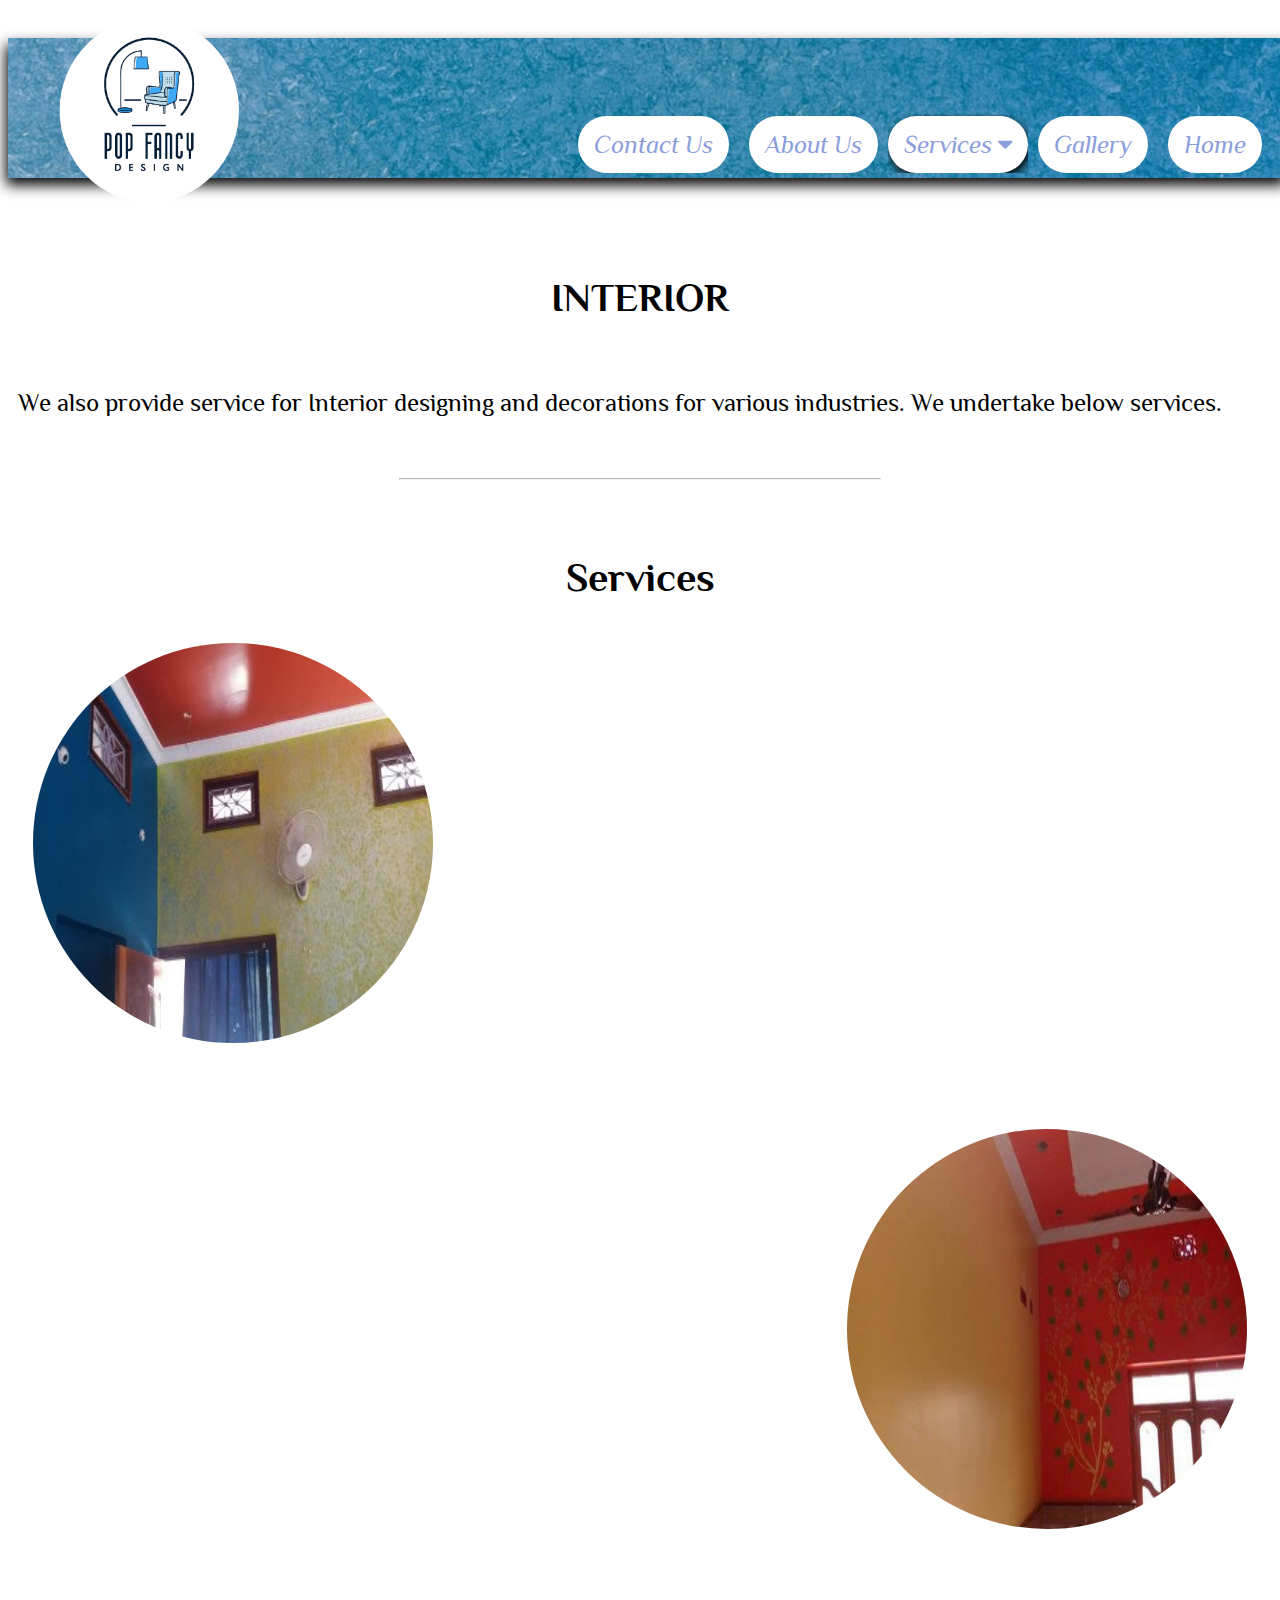
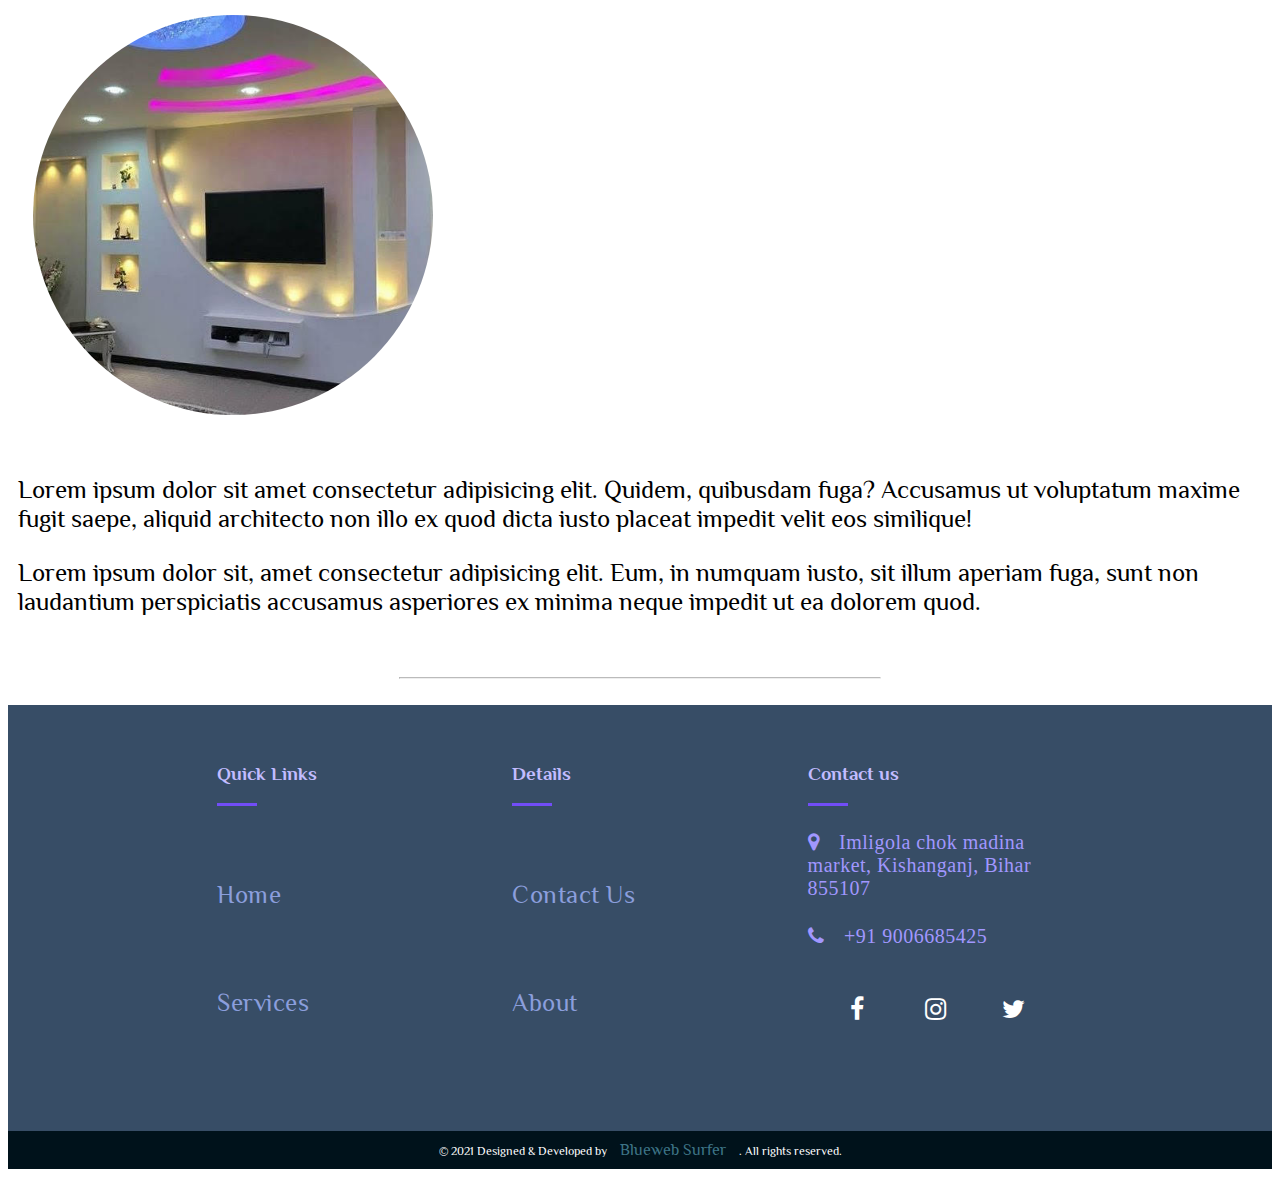
<file: int.html>
<!DOCTYPE html>
<html lang="en">
<head>
    <meta charset="UTF-8">
    <meta http-equiv="X-UA-Compatible" content="IE=edge">
    <meta name="viewport" content="width=device-width, initial-scale=1.0">
    <link rel="stylesheet" type="text/css" href="css/int.css">
    <link rel="preconnect" href="https://fonts.gstatic.com">
    <link href="https://fonts.googleapis.com/css2?family=Philosopher&display=swap" rel="stylesheet">
    <link rel="stylesheet" href="https://cdnjs.cloudflare.com/ajax/libs/font-awesome/4.7.0/css/font-awesome.min.css">
    <title>int</title>
</head>
<body>
    

   <!-- header -->
   <div class="container">
    <img src="img/top nav1.jpg" alt="Nature" class="respon" width="600" height="400">
 
    <div class="bottom-left">
    
      <a href="#search"><img src="img/pop.png" alt="Avatar" class="avatar"></a>
  
    </div>
      <div class="bottom-right">
        <div class="topnavigation" id="myTopnav">
          <a href="javascript:void(0);" style="font-size:15px;" class="icon" onclick="myFunction()">&#9776;</a>
          </a>
        
          <a href="index.html"><i>Home</i></a>
          <a href="gallery.html"><i>Gallery</i></a>
          <div class="dropdown">
            <button class="dropbtn"><i>Services </i>
              <i class="fa fa-caret-down"></i>
             </button>
          <div class="dropdown-content">
            <a href="falseceiling.html">FALSE CEILING</a>
            <a href="wallpaper.html">WALLPAPERS</a>
            <a href="cornice.html">CORNICE MOULDING</a>
            <a href="int.html">INTERIOR</a>
            <a href="floor.html">3D FLOORING WALLPAPERS</a>
          </div>
        </div> 
        
        <a href="Aboutus.html"><i>About Us</i></a>
        <a href="contact.html"><i>Contact Us</i></a>
             
      </div>
    </div> 
</div>
        <br><br><br><br><br><br><br><br><br><br><br><br><br>
        <h2>INTERIOR</h2>
        <div class="content1">
            <p>We also provide service for Interior designing and decorations for various industries. We undertake below services.
            </p>
           
          </div>


          <br>
  <hr class="rounded">
<br>


<div id="example1">
  <h2>Services</h2>
   
   <div class="clearfix">
     <img class="img1" src="img/int.jpg" alt="Pineapple" width="170" height="170">
     <h3>Residential Interior</h3>
     <p>Interior design is the integral part of architecture , focused on creating interior space that makes the building both functional and beautiful. Nowadays people are more focused in creating lovable or peaceful home interiors. Architects may build your houses but it’s the designers' jobs to make it a home.By hiring Interior designer you can avoid costly mistakes and lead the process smoothly.


    </p>
   </div>
   <br><br>
   <div class="clearfix">
     <img class="img2" src="img/int2.jpg" alt="Pineapple" width="170" height="170">
     <h3>Office Interior</h3>
     <p>Employees often spend more time at the workplace than home. Therefore having a comfortable space for work is vital. Hiring Interior designers not only help to build your office but create a healthy workplace. An office environment has the ability to enhance the mood of employees and support the success of a business. POP Fancy Designs has taken on various office projects in the past , by choosing us you make the right desicion.  


    </p>
   </div>
   <br><br>
   <div class="clearfix">
     <img class="img1" src="img/int3.jpg" alt="Pineapple" width="170" height="170">
     <h3>Retail Interior</h3>
     <p>We designs interior of retail shops with comprehensive designs, right from the wall display, furniture designs, flooring and ceiling patterns to lights.We do the most stunning interior decoration jobs for your showroom by making each corner of your space look vibrant and valued.


    </p>
   </div>
  </div>
   
   

   <div class="content1">
    <p>Lorem ipsum dolor sit amet consectetur adipisicing elit. Quidem, quibusdam fuga? 
        Accusamus ut voluptatum maxime fugit saepe, aliquid architecto non illo ex quod dicta iusto placeat impedit velit eos similique!</p>
    <p>Lorem ipsum dolor sit, amet consectetur adipisicing elit. Eum, in numquam iusto,
         sit illum aperiam fuga, sunt non laudantium perspiciatis accusamus asperiores ex minima neque impedit ut ea dolorem quod.</p>
  </div>
  <br>
  <hr class="rounded">
<br>


<!-- footer -->
<div class="footer">
    <div class="inner-footer">
  

  
  <!--  for quick links  -->
      <div class="footer-items">
        <h3>Quick Links</h3>
        <div class="border1"></div> <!--for the underline -->
          <ul>
            <a href="index.html"><li>Home</li></a>
            <!-- <a href="desingprocess.html">Designing Process</a> -->
            <a href="services.html"><li>Services</li></a>
          </ul>
      </div>
  
  <!--  for some other links -->
      <div class="footer-items">
        <h3>Details</h3>
          <div class="border1"></div>  <!--for the underline -->
            <ul>
              <a href="contactus.html"><li>Contact Us</li></a>
              <a href="aboutus.html"><li>About</li></a>
            </ul>
      </div>
  
  <!--  for contact us info -->
      <div class="footer-items">
        <h3>Contact us</h3>
        <div class="border1"></div>
          <ul>
            <li><i class="fa fa-map-marker" aria-hidden="true"></i>Imligola chok madina market, Kishanganj, Bihar 855107</li>
            <li><i class="fa fa-phone" aria-hidden="true"></i>+91 9006685425</li>
           
          </ul> 
        
  <!--   for social links -->
          <div class="social-media">
            <a href="https://www.facebook.com/BabaLoknathEnterpriseToHelpYouToMakeYourDreamHome/?ref=br_rs"><i class="fa fa-facebook-f"></i></a>
            <a href="#"><i class="fa fa-instagram"></i></a>
            <a href="#"><i class="fa fa-twitter"></i></a>
          </div> 
      </div>
    </div>
    
  <!--   Footer Bottom start  -->
    <div class="footer-bottom">
      © 2021 Designed & Developed by <a href="https://www.bluewebsurfer.com">Blueweb Surfer</a> . All rights reserved.
    </div>
  </div>

  
  <script src="js/index.js"></script>
</body>
</html>
</file>
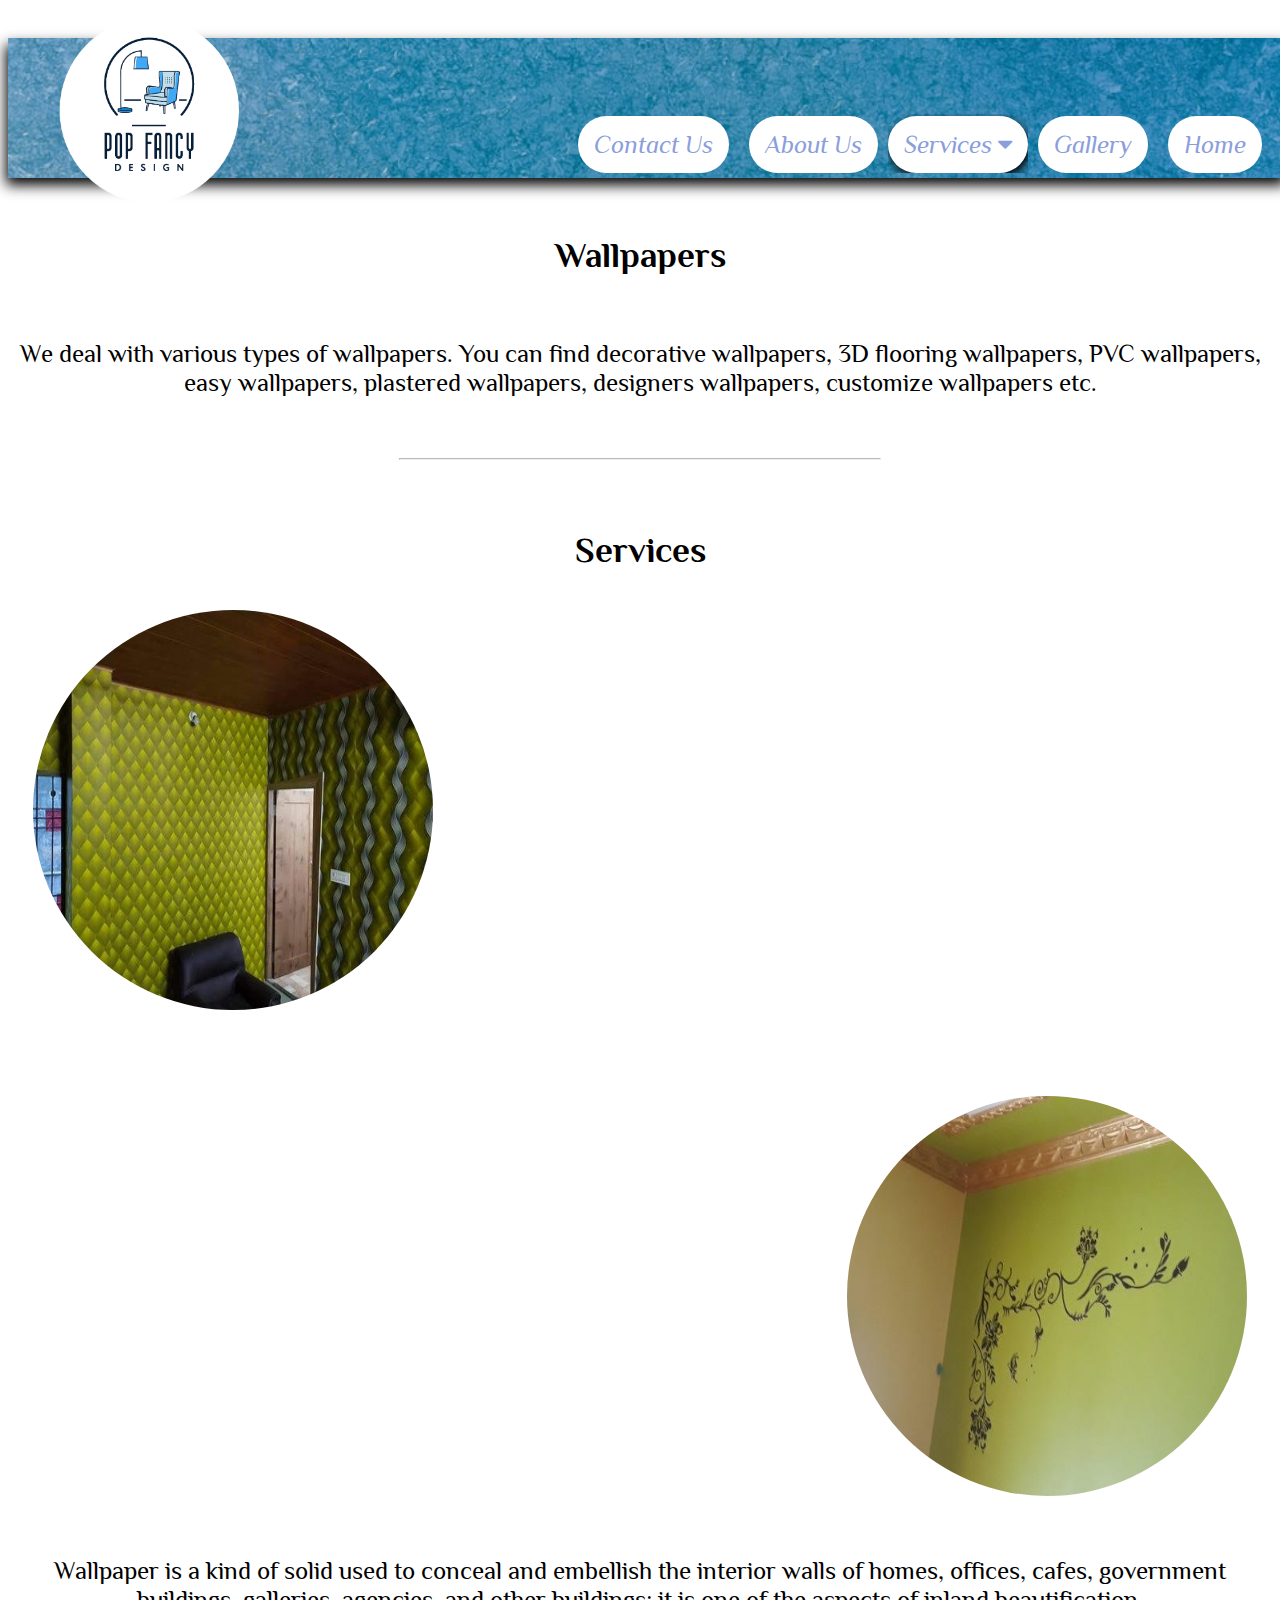
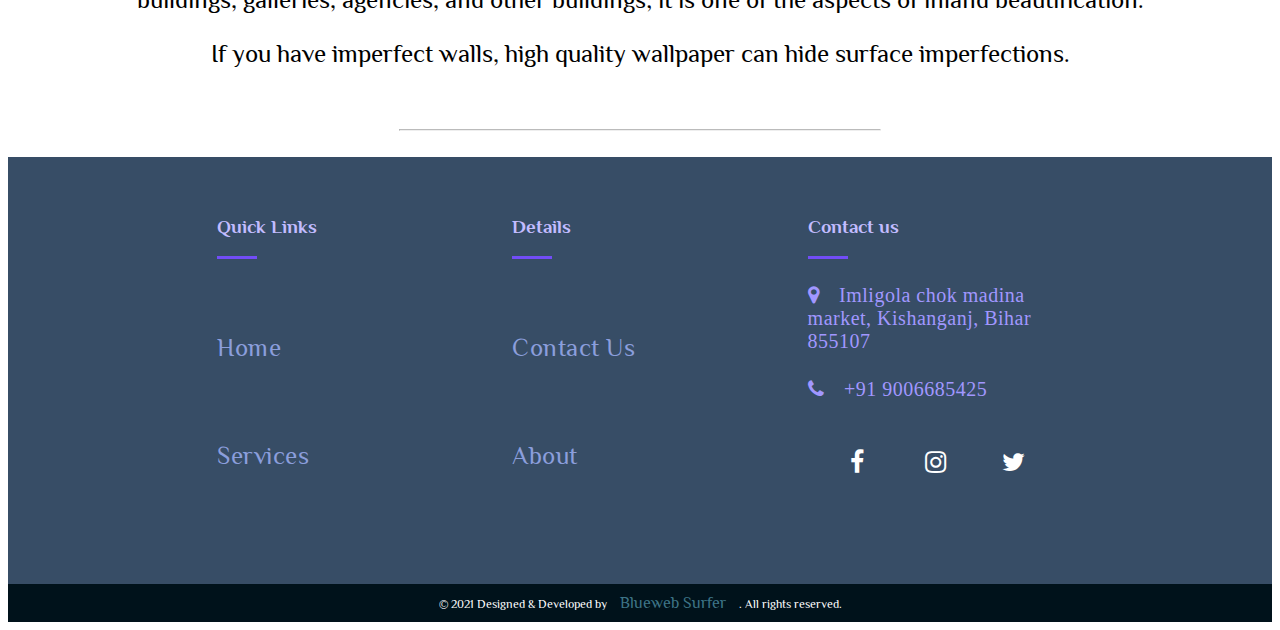
<file: wallpaper.html>
<!DOCTYPE html>
<html lang="en">
<head>
    <meta charset="UTF-8">
    <meta http-equiv="X-UA-Compatible" content="IE=edge">
    <meta name="viewport" content="width=device-width, initial-scale=1.0">
    <link rel="stylesheet" type="text/css" href="css/wallpaper.css">
    <link rel="preconnect" href="https://fonts.gstatic.com">
    <link href="https://fonts.googleapis.com/css2?family=Philosopher&display=swap" rel="stylesheet">
    <link rel="stylesheet" href="https://cdnjs.cloudflare.com/ajax/libs/font-awesome/4.7.0/css/font-awesome.min.css">
    <title>wallpaper</title>
</head>
<body>
    

   <!-- header -->
   <div class="container">
    <img src="img/top nav1.jpg" alt="Nature" class="respon" width="600" height="400">
 
    <div class="bottom-left">
    
      <a href="#search"><img src="img/pop.png" alt="Avatar" class="avatar"></a>
  
    </div>
      <div class="bottom-right">
        <div class="topnavigation" id="myTopnav">
          <a href="javascript:void(0);" style="font-size:15px;" class="icon" onclick="myFunction()">&#9776;</a>
          </a>
        
          <a href="index.html"><i>Home</i></a>
          <a href="gallery.html"><i>Gallery</i></a>
          <div class="dropdown">
            <button class="dropbtn"><i>Services </i>
              <i class="fa fa-caret-down"></i>
             </button>
          <div class="dropdown-content">
            <a href="falseceiling.html">FALSE CEILING</a>
                  <a href="wallpaper.html">WALLPAPERS</a>
                  <a href="cornice.html">CORNICE MOULDING</a>
                  <a href="int.html">INTERIOR</a>
                  <a href="floor.html">3D FLOORING WALLPAPERS</a>
          </div>
        </div> 
        
        <a href="Aboutus.html"><i>About Us</i></a>
        <a href="contact.html"><i>Contact Us</i></a>
             
      </div>
    </div> 
</div>
        <br><br><br><br><br><br><br><br><br><br><br>
        <h2>Wallpapers</h2>
        <div class="content1">
            <p>We deal with various types of wallpapers. You can find decorative wallpapers, 3D flooring wallpapers, PVC wallpapers, easy wallpapers, 
              plastered wallpapers, designers wallpapers, customize wallpapers etc.
            </p>
           
          </div>


          <br>
  <hr class="rounded">
<br>


<div id="example1">
  <h2>Services</h2>
   
    <div class="clearfix">
     <img class="img1" src="img/home2 (1).jpg" alt="Pineapple" width="170" height="170">
     <h3>Plastered Wallpaper</h3>
     <p>The term plastered just means that you don't need to purchase additional adhesive because it's already on the wallpaper.
       This wallpaper has a paper substrate on which the decorative surface has sprayed. It makes your wall decorative with its printed layers.
      </p>
    </div>
   <br><br>
   <div class="clearfix">
     <img class="img2" src="img/wallpaper.jpg" alt="Pineapple" width="170" height="170">
     <h3>Customize Wallpaper</h3>
     <p>With POP Fancy Designs you can design your own wallpapers .Even though there are so many wallpapers out there to choose from but sometimes customers look  for designs that should reflect one's personality and taste. 

      </p>
    </div>
</div>
   
  
   

   <div class="content1">
    <p>Wallpaper is a kind of solid used to conceal and embellish the interior walls of homes, offices, cafes, government buildings, galleries, agencies,
       and other buildings; it is one of the aspects of inland beautification.</p>
    <p>If you have imperfect walls, high quality wallpaper can hide surface imperfections.</p>
  </div>
  <br>
  <hr class="rounded">
<br>


<!-- footer -->
<div class="footer">
    <div class="inner-footer">
  

  
  <!--  for quick links  -->
      <div class="footer-items">
        <h3>Quick Links</h3>
        <div class="border1"></div> <!--for the underline -->
          <ul>
            <a href="index.html"><li>Home</li></a>
            <!-- <a href="desingprocess.html">Designing Process</a> -->
            <a href="services.html"><li>Services</li></a>
          </ul>
      </div>
  
  <!--  for some other links -->
      <div class="footer-items">
        <h3>Details</h3>
          <div class="border1"></div>  <!--for the underline -->
            <ul>
              <a href="contactus.html"><li>Contact Us</li></a>
              <a href="aboutus.html"><li>About</li></a>
            </ul>
      </div>
  
  <!--  for contact us info -->
      <div class="footer-items">
        <h3>Contact us</h3>
        <div class="border1"></div>
          <ul>
            <li><i class="fa fa-map-marker" aria-hidden="true"></i>Imligola chok madina market, Kishanganj, Bihar 855107</li>
            <li><i class="fa fa-phone" aria-hidden="true"></i>+91 9006685425</li>
          </ul> 
        
  <!--   for social links -->
          <div class="social-media">
            <a href="https://www.facebook.com/BabaLoknathEnterpriseToHelpYouToMakeYourDreamHome/?ref=br_rs"><i class="fa fa-facebook-f"></i></a>
            <a href="#"><i class="fa fa-instagram"></i></a>
            <a href="#"><i class="fa fa-twitter"></i></a>
          </div> 
      </div>
    </div>
    
  <!--   Footer Bottom start  -->
    <div class="footer-bottom">
      © 2021 Designed & Developed by <a href="https://www.bluewebsurfer.com">Blueweb Surfer</a> . All rights reserved.
    </div>
  </div>

  
  <script src="js/index.js"></script>
</body>
</html>
</file>
<file: css/aboutus.css>
body {
   background-color: white;
    background-position: right bottom, left top;
    background-repeat: no-repeat, repeat;
    font-family: 'Philosopher', sans-serif;
    
  }
  .responsive {
    width: 100%;
    height: 500px;
    box-shadow: -2px 7px 13px black;
  }

  @media screen and (max-width: 480px) {
    .responsive {
      height: 200px;
    }
  }
  .respon {
    width: 100%;
    height: 140px;
    object-fit: cover;
    box-shadow: -2px 7px 13px black;
  
    
  }
  
  @media screen and (max-width: 480px) {
    .respon {
      height: 100px;
    }
  }
  
  .respon1 {
      width: 100%;
      height: 500px;
      display: block;
      margin-right: auto;
      margin-left: auto;
      object-fit: cover;
     
     
      
      
    }
  
  
    @media screen and (max-width: 480px) {
      .respon1 {
        width: 100%;
        height: auto;
      }
    }



    .respon2 {
      width: 100%;
      height: 500px;
      display: block;
      margin-right: auto;
      margin-left: auto;
      object-fit: cover;
      box-shadow: -2px 7px 13px black;
    }
  
  
    @media screen and (max-width: 480px) {
      .respon2 {
        width: 100%;
        height: auto;
      }
    }
  /* image */
  
  .parent-img{
  
      width: 100%;
      
      z-index: -2;
      
  }
  
    .container {
      position: relative;
      text-align: center;
      color: white;
      margin-top: 30px;
      position: fixed;
      width: 100%;
    }
    
  
    @media screen and (max-width: 480px) {
      .container {
        margin-top: 30px;
        left: 0;
      }
    }
    
  
    .bottom-right {
      position: absolute;
      bottom: 8px;
      right: 16px;
      
    }
  
    @media screen and (max-width: 480px) {
      .bottom-right {
        position: relative;
      bottom: 8px;
      right: 0;
      }
     
    }
  
  /* buttons */
    .button {
padding-top: 10px;
padding-bottom: 10px;
      font-size: 25px;
      text-align: center;
      cursor: pointer;
      outline: none;
      color: rgb(50, 90, 221);
      background-color: #ffffff;
      border: none;
      border-radius: 25px;
      box-shadow: 2px 4px 10px 0px #000;;
    }
    
    .button:hover {background-color: #75522b}
    
    .button:active {
      background-color: #75522b;
      box-shadow: 0 5px #666;
      transform: translateY(4px);
    }
  
    /* @media screen and (max-width: 480px) {
      .button {
        position: absolute;
      }
    } */
  
  
  
  /* responsive nav */
  /* responsive nav */

.topnavigation {
  overflow: hidden;
  background-color: #3330;
}

.topnavigation a {
  float: right;
  display: block;
  color: #000000;
  text-align: center;
  padding: 14px 16px;
  text-decoration: none;
  font-size: 17px;
  border-radius:30px;
  background-color: rgb(255, 255, 255);
  
}

.active {
  background-color: #4c5baf;
  color: white;
}

.topnavigation .icon {
  display: none;
}

.dropdown {
  float: right;
  overflow: hidden;
  margin-bottom: 1px;
  padding-top: 2px;
}

@media screen and (max-width: 480px) {
  .dropdown {
    margin-bottom: 0px;
    padding-top: 2px;
    padding-bottom: 1px;
  }
 
}

.dropdown .dropbtn {
  font-size: 25px;    
  border: none;
  outline: none;
  color: rgb(139 158 220);
  padding: 14px 16px;
  background-color: inherit;
  font-family: 'Philosopher', sans-serif;
  margin: 0;
  background-color: rgb(255, 255, 255);
  border-radius:30px;
  box-shadow: 2px 4px 10px 0px #000;;
}


@media screen and (max-width: 480px) {
  .dropdown .dropbtn {
   font-size: 25px;
  }
 
}
.dropdown-content {
  display: none;
  position: absolute;
  background-color: #f9f9f900;
  min-width: 160px;
  margin-top: 5px;
  z-index: 1;
}

.dropdown-content a {
  float: none;
  color: black;
  padding: 12px 16px;
  text-decoration: none;
  display: block;
  text-align: left;
}

.topnavigation a:hover, .dropdown:hover .dropbtn {
  background-color: rgb(50, 90, 221);
  color: white;
}

.dropdown-content a:hover {
  background-color: #ddd;
  color: black;
}

.dropdown:hover .dropdown-content {
  display: block;
}

@media screen and (max-width: 600px) {
  .topnavigation a, .dropdown .dropbtn {
    display: none;
  }
  .topnavigation a.icon {
    float: right;
    display: block;
  }
}

@media screen and (max-width: 600px) {
  .topnavigation.respon1 {position: relative;}
  .topnavigation.respon1 .icon {
    position: absolute;
    right: 0;
    top: 0;
  }
  .topnavigation.respon1 a {
    float: none;
    display: block;
    text-align: left;
  }
  .topnavigation.respon1 .dropdown {float: none;}
  .topnavigation.respon1 .dropdown-content {position: relative;}
  .topnavigation.respon1 .dropdown .dropbtn {
    display: block;
    width: 100%;
    text-align: left;
  }
}


.avatar {
  vertical-align: middle;
  width: 150px;
  height: 150px;
  border-radius: 50%;
}
@media screen and (max-width: 480px) {
  .avatar {
    width: 130px;
  height: 130px;
  }
}

.bottom-left {
  position: absolute;
  top: 50%;
  left: 11%;
  transform: translate(-50%, -50%);
  
}


@media screen and (max-width: 480px) {
  .bottom-left {
    top: 30%;
    left: 20%;
    transform: translate(-50%, -50%);
  }
}
a:-webkit-any-link {
  color: rgb(139 158 220);
  cursor: pointer;
  text-decoration: none;
  font-family: 'Philosopher', sans-serif;
  font-size: 25px;
  border-radius: 30px;
  
  margin-left: 10px;
  margin-right: 10px;
  margin-top: 2px;

}
  * {
    box-sizing: border-box;
  }
  
  /* Create two equal columns that floats next to each other */
  .column {
    float: left;
    width: 50%;
    padding: 10px;
    height: 200px; /* Should be removed. Only for demonstration */
    margin-top: 300px;
    font-size: 25px;
    padding-left: 60px;
    
    
  }
  
  /* Clear floats after the columns */
  .row:after {
    content: "";
    display: table;
    clear: both;
   
  }
  

  /* Responsive layout - makes the two columns stack on top of each other instead of next to each other */
  @media screen and (max-width: 480px) {
    .column {
      width: 100%;
      margin-top: 0px;
      padding: 0px;
    }
  }


  * {
    box-sizing: border-box;
  }
  
  /* Create two equal columns that floats next to each other */
  .column1 {
    float: left;
    width: 50%;
    padding: 10px;
    height: 200px; /* Should be removed. Only for demonstration */
    margin-top: 300px;
    font-size: 25px;
    padding-left: 60px;
    
    
  }
  
  /* Clear floats after the columns */
  .row:after {
    content: "";
    display: table;
    clear: both;
   
  }
  

  /* Responsive layout - makes the two columns stack on top of each other instead of next to each other */
  @media screen and (max-width: 480px) {
    .column1{
      width: 100%;
      margin-top: 0px;
      padding: 0px;
      margin-top: 100px;
    }
  }


  @media screen and (max-width: 480px) {
    .row {
      margin-top: 150px;
    }
  }


  .content {
    max-width: 1100px;
    margin: auto;
    background: white;
    padding: 10px;
    margin-top: 400px;
  }

  @media screen and (max-width: 480px) {
    .content {
      margin-top: 400px;
    }
  }

  .content1 {
    max-width: 1100px;
    margin: auto;
    background: white;
    padding: 10px;
    margin-top: 400px;
  }

  @media screen and (max-width: 480px) {
    .content1 {
      margin-top: 250px;
    }
  }
  
  p{
      font-size: 25px;
  }

  /* Rounded border */
hr.rounded {
    border-top: 1px solid #bbb;
    border-radius: 5px;
    width: 360px;
    display: block;
    margin-left: auto;
    margin-right: auto;
  }
  @media screen and (max-width: 480px) {
    hr.rounded {
      width: 200px;
   
    }
  }
  

  
  /* FOOTER */
 .footer {
	width: 100%;
	background-color: #131f2b;
	display: block;
    padding-bottom: 0px;
    padding-right: 0px;

 }

 .inner-footer {
	 width: 95%;
	 margin: auto;
	 padding: 30px 10px;
	 display: flex;
	 flex-wrap: wrap;
	 box-sizing: border-box;
	 justify-content: center;
 }

.footer-items {
	width: 25%;
	padding: 10px 20px;
	box-sizing: border-box;
	color: rgb(194, 188, 255);
  font-size: 25px;
}

.footer-items p {
	font-size: 16px;
	text-align: justify;
	line-height: 25px;
	color: rgb(161, 151, 255);
}

.footer-items h1 {
	color: #fff;
}

.border1 {
	height: 3px;
	width: 40px;
	background: #724df7;
	color: #ff9800;
	background-color: #724df7;
	border: 0px;
}

ul {
	list-style: none;
	color: rgb(161, 151, 255);
	font-size: 20px;
	letter-spacing: 0.5px;	
  padding-left: 0%;
  font-family: 'Merienda', cursive;
 }

ul a {
	text-decoration: none;
	outline: none;
	color: #fff;
	transition: 0.3s;
}

ul a:hover {
	color: #ff9800;
}

ul li {
	margin: 25px 0;
	/* height: 25px; */
}

li i {
	margin-right: 20px;
}

.social-media {
	width: 100%;
	color: #fff;
	text-align: center;
	font-size: 20px;
}

.social-media a {
	text-decoration: none;
}

.social-media i {
	height: 25px;
	width: 25px;
	margin: 20px 10px;
	padding: 4px;
	color: #fff;
	transition: 0.5s;
}

.social-media i:hover {
	transform: scale(1.5);
}

.footer-bottom {
	padding: 10px;
	background: #00121b;
	color: #fff;
	font-size: 12px;
	text-align: center;
}
.footer-bottom a{
  text-decoration: none;
  color: rgb(61, 116, 134);
  font-size:medium;
}

/* for tablet mode view */

@media screen and (max-width: 1275px) {
	.footer-items {
		width: 50%;
	}
}

/* for mobile screen view */

@media screen and (max-width: 660px) {
	.footer-items {
		width: 100%;
	}
}
</file>
<file: css/contact.css>
body {
    background-color: white;
     background-position: right bottom, left top;
     background-repeat: no-repeat, repeat;
     font-family: 'Philosopher', sans-serif;
     
   }
 .responsive {
   width: 100%;
   height: auto;
   box-shadow: -2px 7px 13px black;
 
 }
 .respon {
   width: 100%;
   height: 140px;
   object-fit: cover;
   box-shadow: -2px 7px 13px black;
   
 }


 @media screen and (max-width: 480px) {
  .respon {
    height: 100px;
  }
}
 
 .respon1 {
     width: 70%;
     height: 500px;
     display: block;
     margin-right: auto;
     margin-left: auto;
     object-fit: cover;
     
     
     
   }
 /* image */
 
 .parent-img{
 
     width: 100%;
     
     z-index: -2;
     
 }
 
   .container {
     position: relative;
     text-align: center;
     color: white;
     margin-top: 30px;
     position: fixed;
     width: 100%;
   }

   @media screen and (max-width: 480px) {
    .container {
      margin-top: 30px;
      left: 0;
    }
  }
   
   .centered {
     position: absolute;
     top: 50%;
     left: 50%;
     transform: translate(-50%, -50%);
   }
 
 
   @media screen and (max-width: 480px) {
     .centered {
       display: none;
     }
   }
 
   .bottom-right {
     position: absolute;
     bottom: 8px;
     right: 16px;
     
   }
 
   @media screen and (max-width: 480px) {
     .bottom-right {
       position: relative;
     bottom: 8px;
     right: 0;
     }
    
   }
 
 /* buttons */
   .button {
     padding-top: 10px;
     padding-bottom: 10px;
     font-size: 1.5vw;
     text-align: center;
     cursor: pointer;
     outline: none;
     color: rgb(50, 90, 221);
     background-color: #ffffff;
     border: none;
     border-radius: 25px;
     box-shadow: 2px 4px 10px 0px #000;;
   }
   
   .button:hover {background-color: rgb(30, 65, 179); color: white;}
   
   .button:active {
     background-color: rgb(30, 65, 179);
     box-shadow: 0 5px #666;
     transform: translateY(4px);
    
   }
 
   @media screen and (max-width: 480px) {
     .button {
      font-size: 20px;
      padding: 8px;
      
     }
   }
 
 
 
 /* responsive nav */
 
/* responsive nav */

.topnavigation {
  overflow: hidden;
  background-color: #3330;
}

.topnavigation a {
  float: right;
  display: block;
  color: #000000;
  text-align: center;
  padding: 14px 16px;
  text-decoration: none;
  font-size: 17px;
  border-radius:30px;
  background-color: rgb(255, 255, 255);
  
}

.active {
  background-color: #4c5baf;
  color: white;
}

.topnavigation .icon {
  display: none;
}

.dropdown {
  float: right;
  overflow: hidden;
  margin-bottom: 1px;
  padding-top: 2px;
}

@media screen and (max-width: 480px) {
  .dropdown {
    margin-bottom: 0px;
    padding-top: 2px;
    padding-bottom: 1px;
  }
 
}

.dropdown .dropbtn {
  font-size: 27px;    
  border: none;
  outline: none;
  color: rgb(139 158 220);
  padding: 14px 16px;
  background-color: inherit;
  font-family: 'Philosopher', sans-serif;
  margin: 0;
  background-color: rgb(255, 255, 255);
  border-radius:30px;
  box-shadow: 2px 4px 10px 0px #000;;
}


@media screen and (max-width: 480px) {
  .dropdown .dropbtn {
   font-size: 25px;
  }
 
}
.dropdown-content {
  display: none;
  position: absolute;
  background-color: #f9f9f900;
  min-width: 160px;
  margin-top: 5px;
  z-index: 1;
}

.dropdown-content a {
  float: none;
  color: black;
  padding: 12px 16px;
  text-decoration: none;
  display: block;
  text-align: left;
}

.topnavigation a:hover, .dropdown:hover .dropbtn {
  background-color: rgb(50, 90, 221);
  color: white;
}

.dropdown-content a:hover {
  background-color: #ddd;
  color: black;
}

.dropdown:hover .dropdown-content {
  display: block;
}

@media screen and (max-width: 600px) {
  .topnavigation a, .dropdown .dropbtn {
    display: none;
  }
  .topnavigation a.icon {
    float: right;
    display: block;
  }
}

@media screen and (max-width: 600px) {
  .topnavigation.respon1 {position: relative;}
  .topnavigation.respon1 .icon {
    position: absolute;
    right: 0;
    top: 0;
  }
  .topnavigation.respon1 a {
    float: none;
    display: block;
    text-align: left;
  }
  .topnavigation.respon1 .dropdown {float: none;}
  .topnavigation.respon1 .dropdown-content {position: relative;}
  .topnavigation.respon1 .dropdown .dropbtn {
    display: block;
    width: 100%;
    text-align: left;
  }
}


.avatar {
  vertical-align: middle;
  width: 200px;
  height: 200px;
  border-radius: 50%;
}
@media screen and (max-width: 480px) {
  .avatar {
    width: 130px;
  height: 130px;
  }
}
.bottom-left {
  position: absolute;
  top: 50%;
  left: 11%;
  transform: translate(-50%, -50%);
  
}


@media screen and (max-width: 480px) {
  .bottom-left {
    top: 30%;
    left: 20%;
    transform: translate(-50%, -50%);
  }
}
a:-webkit-any-link {
  color: rgb(139 158 220);
  cursor: pointer;
  text-decoration: none;
  font-family: 'Philosopher', sans-serif;
  font-size: 25px;
  border-radius: 30px;
  
  margin-left: 10px;
  margin-right: 10px;
  margin-top: 2px;

}
   
   /* contact */
  * {
    box-sizing: border-box;
  }
  
  /* Style inputs */
  input[type=text], select, textarea {
    width: 100%;
    padding: 12px;
    border: 1px solid #ccc;
    margin-top: 6px;
    margin-bottom: 16px;
    resize: vertical;
    border-radius: 10px;
  }
  
  input[type=submit] {
    background-color: #4cafaf;
    color: white;
    padding: 10px 18px;
    border: none;
    cursor: pointer;
  }
  
  input[type=submit]:hover {
    background-color: #1f7069;
  }

   
  /* Style the container/contact section */
  .container1 {
    border-radius: 5px;
    background-color: #f2f2f2;
    padding: 10px;
    padding-top: 310px;
  }

  @media screen and (max-width: 480px) {
    .container1 {
      padding-top: 210px;
    }
  }
  
  /* Create two columns that float next to eachother */
  .column {
    float: left;
    width: 50%;
    margin-top: 6px;
    padding: 20px;
  }
  
  /* Clear floats after the columns */
  .row:after {
    content: "";
    display: table;
    clear: both;
  }
  
  /* Responsive layout - when the screen is less than 600px wide, make the two columns stack on top of each other instead of next to each other */
  @media screen and (max-width: 600px) {
    .column, input[type=submit] {
      width: 100%;
      margin-top: 0;
    }
  }

  .content {
    max-width: 1300px;
    margin: auto;
    background: white;
    padding: 10px;
    font-size: 25px;
  }

  
  /* Rounded border */
hr.rounded {
    border-top: 1px solid #bbb;
    border-radius: 5px;
    width: 340px;
    display: block;
    margin-left: auto;
    margin-right: auto;
  }

  @media screen and (max-width: 480px) {
    hr.rounded {
      width: 200px;
   
    }
  }
  

  h2 {

    font-size: 40px;
  }

  @media screen and (max-width: 600px) {
    h2 {
      font-size: 25px;
    }
  }
  
  /* FOOTER */
 .footer {
	width: 100%;
	background-color: #374d66;
	display: block;
    padding-bottom: 0px;
    padding-right: 0px;

 }

 .inner-footer {
	 width: 95%;
	 margin: auto;
	 padding: 30px 10px;
	 display: flex;
	 flex-wrap: wrap;
	 box-sizing: border-box;
	 justify-content: center;
 }

.footer-items {
	width: 25%;
	padding: 10px 20px;
	box-sizing: border-box;
	color: rgb(194, 188, 255);
}

.footer-items p {
	font-size: 16px;
	text-align: justify;
	line-height: 25px;
	color: rgb(161, 151, 255);
}

.footer-items h1 {
	color: #fff;
}

.border1 {
	height: 3px;
	width: 40px;
	background: #724df7;
	color: #ff9800;
	background-color: #724df7;
	border: 0px;
}

ul {
	list-style: none;
	color: rgb(161, 151, 255);
	font-size: 20px;
	letter-spacing: 0.5px;	
  padding-left: 0%;
  font-family: 'Merienda', cursive;
 }

ul a {
	text-decoration: none;
	outline: none;
	color: #fff;
	transition: 0.3s;
}

ul a:hover {
	color: #ff9800;
}

ul li {
	margin: 25px 0;
	/* height: 25px; */
}

li i {
	margin-right: 20px;
}

.social-media {
	width: 100%;
	color: #fff;
	text-align: center;
	font-size: 20px;
}

.social-media a {
	text-decoration: none;
}

.social-media i {
	height: 25px;
	width: 25px;
	margin: 20px 10px;
	padding: 4px;
	color: #fff;
	transition: 0.5s;
}

.social-media i:hover {
	transform: scale(1.5);
}

.footer-bottom {
	padding: 10px;
	background: #00121b;
	color: #fff;
	font-size: 12px;
	text-align: center;
}
.footer-bottom a{
  text-decoration: none;
  color: rgb(61, 116, 134);
  font-size:medium;
}

/* for tablet mode view */

@media screen and (max-width: 1275px) {
	.footer-items {
		width: 50%;
	}
}

/* for mobile screen view */

@media screen and (max-width: 660px) {
	.footer-items {
		width: 100%;
	}
}
</file>
<file: css/cornice.css>
body {
  background-color: white;
   background-position: right bottom, left top;
   background-repeat: no-repeat, repeat;
   font-family: 'Philosopher', sans-serif;
   
 }
.responsive {
 width: 100%;
 height: 550px;
 box-shadow: -2px 7px 13px black;

}
.respon {
width: 100%;
height: 100px;
object-fit: cover;
box-shadow: -2px 7px 13px black;
margin-top: 50px;

}


@media screen and (max-width: 480px) {
.respon {
 height: 100px;
}
}

.respon1 {
   width: 70%;
   height: 500px;
   display: block;
   margin-right: auto;
   margin-left: auto;
   object-fit: cover;
   box-shadow: -2px 7px 13px black;
   
   
 }
/* image */

.parent-img{

   width: 100%;
   
   z-index: -2;
   
}

 .container {
   position: relative;
   text-align: center;
   color: white;
   margin-top: 20px;
   position: fixed;
   width: 100%;

 }

 @media screen and (max-width: 480px) {
  .container {
    margin-top: 0px;
    top: 0;
  }
  
  }

 .bottom-right {
   position: absolute;
   bottom: 8px;
   right: 16px;
   
 }


 @media screen and (max-width: 480px) {
   .bottom-right {
     position: relative;
   bottom: 8px;
   right: 0;
   }
  
 }

/* buttons */
 .button {
   padding: 1vw 1.3vw;
   font-size: 1.9vw;
   text-align: center;
   cursor: pointer;
   outline: none;
   color: rgb(50, 90, 221);
   background-color: #ffffff;
   border: none;
   border-radius: 25px;
   box-shadow: 2px 4px 10px 0px #000;;
 }
 
 .button:hover {background-color: #75522b}
 
 .button:active {
   background-color: #75522b;
   box-shadow: 0 5px #666;
   transform: translateY(4px);
 }

 /* @media screen and (max-width: 480px) {
   .button {
     position: absolute;
   }
 } */


/* responsive nav */

.topnavigation {
overflow: hidden;
background-color: #3330;
}

.topnavigation a {
float: right;
display: block;
color: #000000;
text-align: center;
padding: 14px 16px;
text-decoration: none;
font-size: 17px;
border-radius:30px;
background-color: rgb(255, 255, 255);

}

.active {
background-color: #4c5baf;
color: white;
}

.topnavigation .icon {
display: none;
}

.dropdown {
float: right;
overflow: hidden;
margin-bottom: 1px;
padding-top: 2px;
}

@media screen and (max-width: 480px) {
.dropdown {
  margin-bottom: 0px;
  padding-top: 2px;
  padding-bottom: 1px;
}

}

.dropdown .dropbtn {
font-size: 25px;    
border: none;
outline: none;
color: rgb(139 158 220);
padding: 14px 16px;
background-color: inherit;
font-family: 'Philosopher', sans-serif;
margin: 0;
background-color: rgb(255, 255, 255);
border-radius:30px;
box-shadow: 2px 4px 10px 0px #000;;
}


@media screen and (max-width: 480px) {
.dropdown .dropbtn {
 font-size: 25px;
}

}
.dropdown-content {
display: none;
position: absolute;
background-color: #f9f9f900;
min-width: 160px;
margin-top: 5px;
z-index: 1;
}

.dropdown-content a {
float: none;
color: black;
padding: 12px 16px;
text-decoration: none;
display: block;
text-align: left;
}

.topnavigation a:hover, .dropdown:hover .dropbtn {
background-color: rgb(50, 90, 221);
color: white;
}

.dropdown-content a:hover {
background-color: #ddd;
color: black;
}

.dropdown:hover .dropdown-content {
display: block;
}

@media screen and (max-width: 600px) {
.topnavigation a, .dropdown .dropbtn {
  display: none;
}
.topnavigation a.icon {
  float: right;
  display: block;
}
}

@media screen and (max-width: 600px) {
.topnavigation.respon1 {position: relative;}
.topnavigation.respon1 .icon {
  position: absolute;
  right: 0;
  top: 0;
}
.topnavigation.respon1 a {
  float: none;
  display: block;
  text-align: left;
}
.topnavigation.respon1 .dropdown {float: none;}
.topnavigation.respon1 .dropdown-content {position: relative;}
.topnavigation.respon1 .dropdown .dropbtn {
  display: block;
  width: 100%;
  text-align: left;
}
}


.avatar {
vertical-align: middle;
width: 200px;
height: 180px;
border-radius: 50%;
margin-top: 35px;
}
@media screen and (max-width: 480px) {
.avatar {
  width: 130px;
height: 130px;
/*margin-left: 50px;
    margin-bottom: 80px;*/
}
}

.bottom-left {
  position: absolute;
  top: 50%;
  left: 11%;
  transform: translate(-50%, -50%);
  
}


@media screen and (max-width: 480px) {
  .bottom-left {
    top: 40%;
    left: 20%;
    transform: translate(-50%, -50%);
  }
}
a:-webkit-any-link {
color: rgb(139 158 220);
cursor: pointer;
text-decoration: none;
font-family: 'Philosopher', sans-serif;
font-size: 25px;
border-radius: 30px;

margin-left: 10px;
margin-right: 10px;
margin-top: 2px;

}

 .content1 {
  max-width: 1300px;
  margin: auto;
  background: white;
  padding: 10px;
 
  font-size: 25px;
}

  /* Rounded border */
hr.rounded {
  border-top: 1px solid #bbb;
  border-radius: 5px;
  width: 480px;
  display: block;
  margin-left: auto;
  margin-right: auto;
}

@media screen and (max-width: 480px) {
  hr.rounded {
    width: 200px;
 
  }
}


/* body */


h2{

font-size: 40px;
text-align: center;
color: rgb(52, 78, 150);
}




#example1 {
  background-image: url(""),
   url("http://wallpoper.com/images/00/25/71/46/wood-textures_00257146.jpg");
  background-position: right bottom, left top;
  background-repeat: no-repeat, repeat;
  padding: 15px;
}


.img1 {
  float: left;
  width: 400px;
  height: 400px;
  border-radius:100%;
  margin: 10px;
 
}
@media screen and (max-width: 480px) {
  .img1 {
    width: 95%;
  height: 300px;
 
  }
}
.clearfix {
  overflow: auto;
  width: 100%;
  margin: auto;
  color: white;
  font-size: 25px;
 margin-top: 30px;
  
}

.img2 {
  float: right;
  border-radius:100%;
  width: 400px;
  height: 400px;
  margin: 10px;
  
}
@media screen and (max-width: 480px) {
  .img2 {
    width: 95%;
    height: 300px;
 
 
  }
}

/* FOOTER */
.footer {
width: 100%;
background-color: #374d66;
display: block;
  padding-bottom: 0px;
  padding-right: 0px;

}

.inner-footer {
 width: 95%;
 margin: auto;
 padding: 30px 10px;
 display: flex;
 flex-wrap: wrap;
 box-sizing: border-box;
 justify-content: center;
}

.footer-items {
width: 25%;
padding: 10px 20px;
box-sizing: border-box;
color: rgb(194, 188, 255);
}

.footer-items p {
font-size: 16px;
text-align: justify;
line-height: 25px;
color: rgb(161, 151, 255);
}

.footer-items h1 {
color: #fff;
}

.border1 {
height: 3px;
width: 40px;
background: #724df7;
color: #ff9800;
background-color: #724df7;
border: 0px;
}

ul {
list-style: none;
color: rgb(161, 151, 255);
font-size: 20px;
letter-spacing: 0.5px;	
padding-left: 0%;
font-family: 'Merienda', cursive;
}

ul a {
text-decoration: none;
outline: none;
color: #fff;
transition: 0.3s;
}

ul a:hover {
color: #ff9800;
}

ul li {
margin: 25px 0;
/* height: 25px; */
}

li i {
margin-right: 20px;
}

.social-media {
width: 100%;
color: #fff;
text-align: center;
font-size: 20px;
}

.social-media a {
text-decoration: none;
}

.social-media i {
height: 25px;
width: 25px;
margin: 20px 10px;
padding: 4px;
color: #fff;
transition: 0.5s;
}

.social-media i:hover {
transform: scale(1.5);
}

.footer-bottom {
padding: 10px;
background: #00121b;
color: #fff;
font-size: 12px;
text-align: center;
}
.footer-bottom a{
text-decoration: none;
color: rgb(61, 116, 134);
font-size:medium;
}

/* for tablet mode view */

@media screen and (max-width: 1275px) {
.footer-items {
  width: 50%;
}
}

/* for mobile screen view */

@media screen and (max-width: 660px) {
.footer-items {
  width: 100%;
}
}
</file>
<file: css/falseceiling.css>
body {
    background-color: white;
     background-position: right bottom, left top;
     background-repeat: no-repeat, repeat;
     font-family: 'Philosopher', sans-serif;
     
   }
   .responsive {
    width: 100%;
    height: auto;
    box-shadow: -2px 7px 13px black;
  
  }
  .respon {
    width: 100%;
    height: 140px;
    object-fit: cover;
    box-shadow: -2px 7px 13px black;
    
  }
 
 
  @media screen and (max-width: 480px) {
   .respon {
     height: 100px;
   }
 }
  
  .respon1 {
      width: 70%;
      height: 500px;
      display: block;
      margin-right: auto;
      margin-left: auto;
      object-fit: cover;
      box-shadow: -2px 7px 13px black;
      
      
    }
  /* image */
  
  .parent-img{
  
      width: 100%;
      
      z-index: -2;
      
  }
  
    .container {
      position: relative;
      text-align: center;
      color: white;
      margin-top: 30px;
      position: fixed;
      width: 100%;
    }
 
    @media screen and (max-width: 480px) {
     .container {
       margin-top: 30px;
       left: 0;
     }
   }
    
  
  
    .bottom-right {
      position: absolute;
      bottom: 8px;
      right: 16px;
      
    }
  
    @media screen and (max-width: 480px) {
      .bottom-right {
        position: relative;
      bottom: 8px;
      right: 0;
      }
     
    }
  
  /* buttons */
    .button {
      padding: 1vw 1.3vw;
      font-size: 1.5vw;
      text-align: center;
      cursor: pointer;
      outline: none;
      color: rgb(50, 90, 221);
      background-color: #ffffff;
      border: none;
      border-radius: 25px;
      box-shadow: 2px 4px 10px 0px #000;;
    }
    
    .button:hover {background-color: rgb(30, 65, 179); color: white;}
    
    .button:active {
      background-color: rgb(30, 65, 179);
      box-shadow: 0 5px #666;
      transform: translateY(4px);
     
    }
  
    @media screen and (max-width: 480px) {
      .button {
       font-size: 20px;
       padding: 8px;
       
      }
    }
  
  
  
 /* responsive nav */

.topnavigation {
  overflow: hidden;
  background-color: #3330;
}

.topnavigation a {
  float: right;
  display: block;
  color: #000000;
  text-align: center;
  padding: 14px 16px;
  text-decoration: none;
  font-size: 17px;
  border-radius:30px;
  background-color: rgb(255, 255, 255);
  
}

.active {
  background-color: #4c5baf;
  color: white;
}

.topnavigation .icon {
  display: none;
}

.dropdown {
  float: right;
  overflow: hidden;
  margin-bottom: 1px;
  padding-top: 2px;
}

@media screen and (max-width: 480px) {
  .dropdown {
    margin-bottom: 0px;
    padding-top: 2px;
    padding-bottom: 1px;
  }
 
}

.dropdown .dropbtn {
  font-size: 25px;    
  border: none;
  outline: none;
  color: rgb(139 158 220);
  padding: 14px 16px;
  background-color: inherit;
  font-family: 'Philosopher', sans-serif;
  margin: 0;
  background-color: rgb(255, 255, 255);
  border-radius:30px;
  box-shadow: 2px 4px 10px 0px #000;;
}


@media screen and (max-width: 480px) {
  .dropdown .dropbtn {
   font-size: 25px;
  }
 
}
.dropdown-content {
  display: none;
  position: absolute;
  background-color: #f9f9f900;
  min-width: 160px;
  margin-top: 5px;
  z-index: 1;
}

.dropdown-content a {
  float: none;
  color: black;
  padding: 12px 16px;
  text-decoration: none;
  display: block;
  text-align: left;
}

.topnavigation a:hover, .dropdown:hover .dropbtn {
  background-color: rgb(50, 90, 221);
  color: white;
}

.dropdown-content a:hover {
  background-color: #ddd;
  color: black;
}

.dropdown:hover .dropdown-content {
  display: block;
}

@media screen and (max-width: 600px) {
  .topnavigation a, .dropdown .dropbtn {
    display: none;
  }
  .topnavigation a.icon {
    float: right;
    display: block;
  }
}

@media screen and (max-width: 600px) {
  .topnavigation.respon1 {position: relative;}
  .topnavigation.respon1 .icon {
    position: absolute;
    right: 0;
    top: 0;
  }
  .topnavigation.respon1 a {
    float: none;
    display: block;
    text-align: left;
  }
  .topnavigation.respon1 .dropdown {float: none;}
  .topnavigation.respon1 .dropdown-content {position: relative;}
  .topnavigation.respon1 .dropdown .dropbtn {
    display: block;
    width: 100%;
    text-align: left;
  }
}


.avatar {
  vertical-align: middle;
  width: 200px;
  height: 200px;
  border-radius: 50%;
}
@media screen and (max-width: 480px) {
  .avatar {
    width: 130px;
  height: 130px;
  }
}

.bottom-left {
  position: absolute;
  top: 50%;
  left: 11%;
  transform: translate(-50%, -50%);
  
}


@media screen and (max-width: 480px) {
  .bottom-left {
    top: 30%;
    left: 20%;
    transform: translate(-50%, -50%);
  }
}
a:-webkit-any-link {
  color: rgb(139 158 220);
  cursor: pointer;
  text-decoration: none;
  font-family: 'Philosopher', sans-serif;
  font-size: 25px;
  border-radius: 30px;
  
  margin-left: 10px;
  margin-right: 10px;
  margin-top: 2px;

}
   .content1 {
    max-width: 1300px;
    margin: auto;
    background: white;
    padding: 10px;
    padding-top: 270px;
    font-size: 25px;
  }

  @media screen and (max-width: 480px) {
    .content1 {
      padding-top: 150px;
    }
  }

h2{

  font-size: 40px;
  text-align: center;
}


@media screen and (max-width: 480px) {
  h2 {
    font-size: 30px;
  text-align: center;
  }
}

/* p{

 
} */

    /* Rounded border */
hr.rounded {
    border-top: 1px solid #bbb;
    border-radius: 5px;
    width: 480px;
    display: block;
    margin-left: auto;
    margin-right: auto;
  }

  @media screen and (max-width: 480px) {
    hr.rounded {
      width: 200px;
   
    }
  }
  

/* body */

#example1 {
    background-image: url(""),
     url("https://img.rawpixel.com/s3fs-private/rawpixel_images/website_content/pf-misctexture01-tong-026_1_0.jpg?w=800&dpr=1&fit=default&crop=default&q=65&vib=3&con=3&usm=15&bg=F4F4F3&ixlib=js-2.2.1&s=c6a6ded437a144479d6f5a5d80f70145");
    background-position: right bottom, left top;
    background-repeat: no-repeat, repeat;
    padding: 15px;
  }
  
  
  .img1 {
    float: left;
    width: 400px;
    height: 400px;
    border-radius:100%;
    margin: 10px;
   
  }
  @media screen and (max-width: 480px) {
    .img1 {
      width: 95%;
    height: 300px;
   
    }
  }
  
  .clearfix {
    overflow: auto;
    width: 100%;
    margin: auto;
    color: white;
    font-size: 25px;
   margin-top: 30px;
    
  }
  
  .img2 {
    float: right;
    border-radius:100%;
    width: 400px;
    height: 400px;
    margin: 10px;
    
  }
  @media screen and (max-width: 480px) {
    .img2 {
      width: 95%;
      height: 300px;
   
   
    }
  }


  /* FOOTER */
 .footer {
	width: 100%;
	background-color: #374d66;
	display: block;
    padding-bottom: 0px;
    padding-right: 0px;

 }

 .inner-footer {
	 width: 95%;
	 margin: auto;
	 padding: 30px 10px;
	 display: flex;
	 flex-wrap: wrap;
	 box-sizing: border-box;
	 justify-content: center;
 }

.footer-items {
	width: 25%;
	padding: 10px 20px;
	box-sizing: border-box;
	color: rgb(194, 188, 255);
}

.footer-items p {
	font-size: 16px;
	text-align: justify;
	line-height: 25px;
	color: rgb(161, 151, 255);
}

.footer-items h1 {
	color: #fff;
}

.border1 {
	height: 3px;
	width: 40px;
	background: #724df7;
	color: #ff9800;
	background-color: #724df7;
	border: 0px;
}

ul {
	list-style: none;
	color: rgb(161, 151, 255);
	font-size: 20px;
	letter-spacing: 0.5px;	
  padding-left: 0%;
  font-family: 'Merienda', cursive;
 }

ul a {
	text-decoration: none;
	outline: none;
	color: #fff;
	transition: 0.3s;
}

ul a:hover {
	color: #ff9800;
}

ul li {
	margin: 25px 0;
	/* height: 25px; */
}

li i {
	margin-right: 20px;
}

.social-media {
	width: 100%;
	color: #fff;
	text-align: center;
	font-size: 20px;
}

.social-media a {
	text-decoration: none;
}

.social-media i {
	height: 25px;
	width: 25px;
	margin: 20px 10px;
	padding: 4px;
	color: #fff;
	transition: 0.5s;
}

.social-media i:hover {
	transform: scale(1.5);
}

.footer-bottom {
	padding: 10px;
	background: #00121b;
	color: #fff;
	font-size: 12px;
	text-align: center;
}
.footer-bottom a{
  text-decoration: none;
  color: rgb(61, 116, 134);
  font-size:medium;
}

/* for tablet mode view */

@media screen and (max-width: 1275px) {
	.footer-items {
		width: 50%;
	}
}

/* for mobile screen view */

@media screen and (max-width: 660px) {
	.footer-items {
		width: 100%;
	}
}
</file>
<file: css/floor.css>
body {
  background-color: white;
   background-position: right bottom, left top;
   background-repeat: no-repeat, repeat;
   font-family: 'Philosopher', sans-serif;
   
 }
 .responsive {
  width: 100%;
  height: auto;
  box-shadow: -2px 7px 13px black;

}
.respon {
  width: 100%;
  height: 140px;
  object-fit: cover;
  box-shadow: -2px 7px 13px black;
  
}


@media screen and (max-width: 480px) {
 .respon {
   height: 100px;
 }
}

@media screen and (max-width: 480px) {
 .respon {
   height: 100px;
 }
}

.respon1 {
    width: 70%;
    height: 500px;
    display: block;
    margin-right: auto;
    margin-left: auto;
    object-fit: cover;
    box-shadow: -2px 7px 13px black;
    
    
  }
/* image */

.parent-img{

    width: 100%;
    
    z-index: -2;
    
}

  .container {
    position: relative;
    text-align: center;
    color: white;
    margin-top: 30px;
    position: fixed;
    width: 100%;
  }

  @media screen and (max-width: 480px) {
   .container {
     margin-top: 30px;
     left: 0;
   }
 }
  


  .bottom-right {
    position: absolute;
    bottom: 8px;
    right: 16px;
    
  }

  @media screen and (max-width: 480px) {
    .bottom-right {
      position: relative;
    bottom: 8px;
    right: 0;
    }
   
  }

/* buttons */
  .button {
    padding: 1vw 1.3vw;
    font-size: 1.5vw;
    text-align: center;
    cursor: pointer;
    outline: none;
    color: rgb(50, 90, 221);
    background-color: #ffffff;
    border: none;
    border-radius: 25px;
    box-shadow: 2px 4px 10px 0px #000;;
  }
  
  .button:hover {background-color: rgb(30, 65, 179); color: white;}
  
  .button:active {
    background-color: rgb(30, 65, 179);
    box-shadow: 0 5px #666;
    transform: translateY(4px);
   
  }

  @media screen and (max-width: 480px) {
    .button {
     font-size: 20px;
     padding: 8px;
     
    }
  }



 /* responsive nav */

 .topnavigation {
  overflow: hidden;
  background-color: #3330;
}

.topnavigation a {
  float: right;
  display: block;
  color: #000000;
  text-align: center;
  padding: 14px 16px;
  text-decoration: none;
  font-size: 17px;
  border-radius:30px;
  background-color: rgb(255, 255, 255);
  
}

.active {
  background-color: #4c5baf;
  color: white;
}

.topnavigation .icon {
  display: none;
}

.dropdown {
  float: right;
  overflow: hidden;
  margin-bottom: 1px;
  padding-top: 2px;
}

@media screen and (max-width: 480px) {
  .dropdown {
    margin-bottom: 0px;
    padding-top: 2px;
    padding-bottom: 1px;
  }
 
}

.dropdown .dropbtn {
  font-size: 25px;    
  border: none;
  outline: none;
  color: rgb(139 158 220);
  padding: 14px 16px;
  background-color: inherit;
  font-family: 'Philosopher', sans-serif;
  margin: 0;
  background-color: rgb(255, 255, 255);
  border-radius:30px;
  box-shadow: 2px 4px 10px 0px #000;;
}


@media screen and (max-width: 480px) {
  .dropdown .dropbtn {
   font-size: 25px;
  }
 
}
.dropdown-content {
  display: none;
  position: absolute;
  background-color: #f9f9f900;
  min-width: 160px;
  margin-top: 5px;
  z-index: 1;
}

.dropdown-content a {
  float: none;
  color: black;
  padding: 12px 16px;
  text-decoration: none;
  display: block;
  text-align: left;
}

.topnavigation a:hover, .dropdown:hover .dropbtn {
  background-color: rgb(50, 90, 221);
  color: white;
}

.dropdown-content a:hover {
  background-color: #ddd;
  color: black;
}

.dropdown:hover .dropdown-content {
  display: block;
}

@media screen and (max-width: 600px) {
  .topnavigation a, .dropdown .dropbtn {
    display: none;
  }
  .topnavigation a.icon {
    float: right;
    display: block;
  }
}

@media screen and (max-width: 600px) {
  .topnavigation.respon1 {position: relative;}
  .topnavigation.respon1 .icon {
    position: absolute;
    right: 0;
    top: 0;
  }
  .topnavigation.respon1 a {
    float: none;
    display: block;
    text-align: left;
  }
  .topnavigation.respon1 .dropdown {float: none;}
  .topnavigation.respon1 .dropdown-content {position: relative;}
  .topnavigation.respon1 .dropdown .dropbtn {
    display: block;
    width: 100%;
    text-align: left;
  }
}


.avatar {
  vertical-align: middle;
  width: 200px;
  height: 200px;
  border-radius: 50%;
}
@media screen and (max-width: 480px) {
  .avatar {
    width: 130px;
  height: 130px;
  }
}

.bottom-left {
  position: absolute;
  top: 50%;
  left: 11%;
  transform: translate(-50%, -50%);
  
}


@media screen and (max-width: 480px) {
  .bottom-left {
    top: 30%;
    left: 20%;
    transform: translate(-50%, -50%);
  }
}
a:-webkit-any-link {
  color: rgb(139 158 220);
  cursor: pointer;
  text-decoration: none;
  font-family: 'Philosopher', sans-serif;
  font-size: 25px;
  border-radius: 30px;
 
  margin-left: 10px;
  margin-right: 10px;
  margin-top: 2px;

}

 .content1 {
  max-width: 1300px;
  margin: auto;
  background: white;
  padding: 10px;
  padding-top: 0px;
  font-size: 25px;
}

/* @media screen and (max-width: 480px) {
  .content1 {
    padding-top: 150px;
  }
} */

h2{

font-size: 35px;
text-align: center;
}


@media screen and (max-width: 480px) {
h2 {
  font-size: 30px;
text-align: center;
}
}

/* p{


} */

  /* Rounded border */
hr.rounded {
  border-top: 1px solid #bbb;
  border-radius: 5px;
  width: 480px;
  display: block;
  margin-left: auto;
  margin-right: auto;
}

@media screen and (max-width: 480px) {
  hr.rounded {
    width: 200px;
 
  }
}


/* body */

#example1 {
  background-image: url(""),
   url("https://img.rawpixel.com/s3fs-private/rawpixel_images/website_content/pf-misctexture01-tong-026_1_0.jpg?w=800&dpr=1&fit=default&crop=default&q=65&vib=3&con=3&usm=15&bg=F4F4F3&ixlib=js-2.2.1&s=c6a6ded437a144479d6f5a5d80f70145");
  background-position: right bottom, left top;
  background-repeat: no-repeat, repeat;
  padding: 15px;
}


.img1 {
  float: left;
  width: 400px;
  height: 400px;
  border-radius:100%;
  margin: 10px;
 
}
@media screen and (max-width: 480px) {
  .img1 {
    width: 95%;
  height: 300px;
 
  }
}

.clearfix {
  overflow: auto;
  width: 100%;
  margin: auto;
  color: white;
  font-size: 25px;
 margin-top: 30px;
  
}

.img2 {
  float: right;
  border-radius:100%;
  width: 400px;
  height: 400px;
  margin: 10px;
  
}
@media screen and (max-width: 480px) {
  .img2 {
    width: 95%;
    height: 300px;
 
 
  }
}



/* FOOTER */
.footer {
width: 100%;
background-color: #374d66;
display: block;
  padding-bottom: 0px;
  padding-right: 0px;

}

.inner-footer {
 width: 95%;
 margin: auto;
 padding: 30px 10px;
 display: flex;
 flex-wrap: wrap;
 box-sizing: border-box;
 justify-content: center;
}

.footer-items {
width: 25%;
padding: 10px 20px;
box-sizing: border-box;
color: rgb(194, 188, 255);
}

.footer-items p {
font-size: 16px;
text-align: justify;
line-height: 25px;
color: rgb(161, 151, 255);
}

.footer-items h1 {
color: #fff;
}

.border1 {
height: 3px;
width: 40px;
background: #724df7;
color: #ff9800;
background-color: #724df7;
border: 0px;
}

ul {
list-style: none;
color: rgb(161, 151, 255);
font-size: 20px;
letter-spacing: 0.5px;	
padding-left: 0%;
font-family: 'Merienda', cursive;
}

ul a {
text-decoration: none;
outline: none;
color: #fff;
transition: 0.3s;
}

ul a:hover {
color: #ff9800;
}

ul li {
margin: 25px 0;
/* height: 25px; */
}

li i {
margin-right: 20px;
}

.social-media {
width: 100%;
color: #fff;
text-align: center;
font-size: 20px;
}

.social-media a {
text-decoration: none;
}

.social-media i {
height: 25px;
width: 25px;
margin: 20px 10px;
padding: 4px;
color: #fff;
transition: 0.5s;
}

.social-media i:hover {
transform: scale(1.5);
}

.footer-bottom {
padding: 10px;
background: #00121b;
color: #fff;
font-size: 12px;
text-align: center;
}
.footer-bottom a{
text-decoration: none;
color: rgb(61, 116, 134);
font-size:medium;
}

/* for tablet mode view */

@media screen and (max-width: 1275px) {
.footer-items {
  width: 50%;
}
}

/* for mobile screen view */

@media screen and (max-width: 660px) {
.footer-items {
  width: 100%;
}
}
</file>
<file: css/int.css>
body {
    background-color: white;
     background-position: right bottom, left top;
     background-repeat: no-repeat, repeat;
     font-family: 'Philosopher', sans-serif;
     
   }
 .responsive {
   width: 100%;
   height: 550px;
   box-shadow: -2px 7px 13px black;
 
 }
 .respon {
  width: 100%;
  height: 140px;
  object-fit: cover;
  box-shadow: -2px 7px 13px black;
  
}


@media screen and (max-width: 480px) {
 .respon {
   height: 100px;
 }
}
 
 .respon1 {
     width: 70%;
     height: 500px;
     display: block;
     margin-right: auto;
     margin-left: auto;
     object-fit: cover;
     box-shadow: -2px 7px 13px black;
     
     
   }
 /* image */
 
 .parent-img{
 
     width: 100%;
     
     z-index: -2;
     
 }
 
   .container {
     position: relative;
     text-align: center;
     color: white;
     margin-top: 30px;
     position: fixed;
     width: 100%;
   }

   .bottom-right {
     position: absolute;
     bottom: 8px;
     right: 16px;
     
   }
 
   @media screen and (max-width: 480px) {
     .bottom-right {
       position: relative;
     bottom: 8px;
     right: 0;
     }
    
   }
 
 /* buttons */
   .button {
     padding: 1vw 1.3vw;
     font-size: 1.9vw;
     text-align: center;
     cursor: pointer;
     outline: none;
     color: rgb(50, 90, 221);
     background-color: #ffffff;
     border: none;
     border-radius: 25px;
     box-shadow: 2px 4px 10px 0px #000;;
   }
   
   .button:hover {background-color: #75522b}
   
   .button:active {
     background-color: #75522b;
     box-shadow: 0 5px #666;
     transform: translateY(4px);
   }
 
   /* @media screen and (max-width: 480px) {
     .button {
       position: absolute;
     }
   } */

 
 /* responsive nav */

.topnavigation {
  overflow: hidden;
  background-color: #3330;
}

.topnavigation a {
  float: right;
  display: block;
  color: #000000;
  text-align: center;
  padding: 14px 16px;
  text-decoration: none;
  font-size: 17px;
  border-radius:30px;
  background-color: rgb(255, 255, 255);
  
}

.active {
  background-color: #4c5baf;
  color: white;
}

.topnavigation .icon {
  display: none;
}

.dropdown {
  float: right;
  overflow: hidden;
  margin-bottom: 1px;
  padding-top: 2px;
}

@media screen and (max-width: 480px) {
  .dropdown {
    margin-bottom: 0px;
    padding-top: 2px;
    padding-bottom: 1px;
  }
 
}

.dropdown .dropbtn {
  font-size: 25px;    
  border: none;
  outline: none;
  color: rgb(139 158 220);
  padding: 14px 16px;
  background-color: inherit;
  font-family: 'Philosopher', sans-serif;
  margin: 0;
  background-color: rgb(255, 255, 255);
  border-radius:30px;
  box-shadow: 2px 4px 10px 0px #000;;
}


@media screen and (max-width: 480px) {
  .dropdown .dropbtn {
   font-size: 25px;
  }
 
}
.dropdown-content {
  display: none;
  position: absolute;
  background-color: #f9f9f900;
  min-width: 160px;
  margin-top: 5px;
  z-index: 1;
}

.dropdown-content a {
  float: none;
  color: black;
  padding: 12px 16px;
  text-decoration: none;
  display: block;
  text-align: left;
}

.topnavigation a:hover, .dropdown:hover .dropbtn {
  background-color: rgb(50, 90, 221);
  color: white;
}

.dropdown-content a:hover {
  background-color: #ddd;
  color: black;
}

.dropdown:hover .dropdown-content {
  display: block;
}

@media screen and (max-width: 600px) {
  .topnavigation a, .dropdown .dropbtn {
    display: none;
  }
  .topnavigation a.icon {
    float: right;
    display: block;
  }
}

@media screen and (max-width: 600px) {
  .topnavigation.respon1 {position: relative;}
  .topnavigation.respon1 .icon {
    position: absolute;
    right: 0;
    top: 0;
  }
  .topnavigation.respon1 a {
    float: none;
    display: block;
    text-align: left;
  }
  .topnavigation.respon1 .dropdown {float: none;}
  .topnavigation.respon1 .dropdown-content {position: relative;}
  .topnavigation.respon1 .dropdown .dropbtn {
    display: block;
    width: 100%;
    text-align: left;
  }
}


.avatar {
  vertical-align: middle;
  width: 200px;
  height: 200px;
  border-radius: 50%;
}
@media screen and (max-width: 480px) {
  .avatar {
    width: 130px;
  height: 130px;
  }
}

.bottom-left {
  position: absolute;
  top: 50%;
  left: 11%;
  transform: translate(-50%, -50%);
  
}


@media screen and (max-width: 480px) {
  .bottom-left {
    top: 30%;
    left: 20%;
    transform: translate(-50%, -50%);
  }
}
a:-webkit-any-link {
  color: rgb(139 158 220);
  cursor: pointer;
  text-decoration: none;
  font-family: 'Philosopher', sans-serif;
  font-size: 25px;
  border-radius: 30px;
 
  margin-left: 10px;
  margin-right: 10px;
  margin-top: 2px;

}

   .content1 {
    max-width: 1300px;
    margin: auto;
    background: white;
    padding: 10px;
   
    font-size: 25px;
  }

    /* Rounded border */
hr.rounded {
    border-top: 1px solid #bbb;
    border-radius: 5px;
    width: 480px;
    display: block;
    margin-left: auto;
    margin-right: auto;
  }

  @media screen and (max-width: 480px) {
    hr.rounded {
      width: 200px;
   
    }
  }
  

/* body */


h2{

  font-size: 40px;
  text-align: center;
}




#example1 {
    background-image: url(""),
     url("http://wallpoper.com/images/00/25/71/46/wood-textures_00257146.jpg");
    background-position: right bottom, left top;
    background-repeat: no-repeat, repeat;
    padding: 15px;
  }
  
  
  .img1 {
    float: left;
    width: 400px;
    height: 400px;
    border-radius:100%;
    margin: 10px;
   
  }
  @media screen and (max-width: 480px) {
    .img1 {
      width: 95%;
    height: 300px;
   
    }
  }
  .clearfix {
    overflow: auto;
    width: 100%;
    margin: auto;
    color: white;
    font-size: 25px;
   margin-top: 30px;
    
  }
  
  .img2 {
    float: right;
    border-radius:100%;
    width: 400px;
    height: 400px;
    margin: 10px;
    
  }
  @media screen and (max-width: 480px) {
    .img2 {
      width: 95%;
      height: 300px;
   
   
    }
  }

  /* FOOTER */
 .footer {
	width: 100%;
	background-color: #374d66;
	display: block;
    padding-bottom: 0px;
    padding-right: 0px;

 }

 .inner-footer {
	 width: 95%;
	 margin: auto;
	 padding: 30px 10px;
	 display: flex;
	 flex-wrap: wrap;
	 box-sizing: border-box;
	 justify-content: center;
 }

.footer-items {
	width: 25%;
	padding: 10px 20px;
	box-sizing: border-box;
	color: rgb(194, 188, 255);
}

.footer-items p {
	font-size: 16px;
	text-align: justify;
	line-height: 25px;
	color: rgb(161, 151, 255);
}

.footer-items h1 {
	color: #fff;
}

.border1 {
	height: 3px;
	width: 40px;
	background: #724df7;
	color: #ff9800;
	background-color: #724df7;
	border: 0px;
}

ul {
	list-style: none;
	color: rgb(161, 151, 255);
	font-size: 20px;
	letter-spacing: 0.5px;	
  padding-left: 0%;
  font-family: 'Merienda', cursive;
 }

ul a {
	text-decoration: none;
	outline: none;
	color: #fff;
	transition: 0.3s;
}

ul a:hover {
	color: #ff9800;
}

ul li {
	margin: 25px 0;
	/* height: 25px; */
}

li i {
	margin-right: 20px;
}

.social-media {
	width: 100%;
	color: #fff;
	text-align: center;
	font-size: 20px;
}

.social-media a {
	text-decoration: none;
}

.social-media i {
	height: 25px;
	width: 25px;
	margin: 20px 10px;
	padding: 4px;
	color: #fff;
	transition: 0.5s;
}

.social-media i:hover {
	transform: scale(1.5);
}

.footer-bottom {
	padding: 10px;
	background: #00121b;
	color: #fff;
	font-size: 12px;
	text-align: center;
}
.footer-bottom a{
  text-decoration: none;
  color: rgb(61, 116, 134);
  font-size:medium;
}

/* for tablet mode view */

@media screen and (max-width: 1275px) {
	.footer-items {
		width: 50%;
	}
}

/* for mobile screen view */

@media screen and (max-width: 660px) {
	.footer-items {
		width: 100%;
	}
}
</file>
<file: css/wallpaper.css>
body {
    background-color: white;
     background-position: right bottom, left top;
     background-repeat: no-repeat, repeat;
     font-family: 'Philosopher', sans-serif;
     
   }
 .responsive {
   width: 100%;
   height: 550px;
   box-shadow: -2px 7px 13px black;
 
 }
 .respon {
  width: 100%;
  height: 140px;
  object-fit: cover;
  box-shadow: -2px 7px 13px black;
  
}


@media screen and (max-width: 480px) {
 .respon {
   height: 100px;
 }
}
 .respon1 {
     width: 70%;
     height: 500px;
     display: block;
     margin-right: auto;
     margin-left: auto;
     object-fit: cover;
     box-shadow: -2px 7px 13px black;
     
     
   }
 /* image */
 
 .parent-img{
 
     width: 100%;
     
     z-index: -2;
     
 }
 
   .container {
     position: relative;
     text-align: center;
     color: white;
     margin-top: 30px;
     position: fixed;
     width: 100%;
   }

   .bottom-right {
     position: absolute;
     bottom: 8px;
     right: 16px;
     
   }
 
   @media screen and (max-width: 480px) {
     .bottom-right {
       position: relative;
     bottom: 8px;
     right: 0;
     }
   
   }
 
 /* buttons */
   .button {
     padding: 1vw 1.3vw;
     font-size: 1.9vw;
     text-align: center;
     cursor: pointer;
     outline: none;
     color: rgb(50, 90, 221);
     background-color: #ffffff;
     border: none;
     border-radius: 25px;
    
   }
   
   .button:hover {background-color: #75522b}
   
   .button:active {
     background-color: #75522b;
     box-shadow: 0 5px #666;
     transform: translateY(4px);
   }
 
   /* @media screen and (max-width: 480px) {
     .button {
       position: absolute;
     }
   } */
/* responsive nav */

.topnavigation {
  overflow: hidden;
  background-color: #3330;
}

.topnavigation a {
  float: right;
  display: block;
  color: #000000;
  text-align: center;
  padding: 14px 16px;
  text-decoration: none;
  font-size: 17px;
  border-radius:30px;
  background-color: rgb(255, 255, 255);
  
}

.active {
  background-color: #4c5baf;
  color: white;
}

.topnavigation .icon {
  display: none;
}

.dropdown {
  float: right;
  overflow: hidden;
  margin-bottom: 1px;
  padding-top: 2px;
}

@media screen and (max-width: 480px) {
  .dropdown {
    margin-bottom: 0px;
    padding-top: 2px;
    padding-bottom: 1px;
  }
 
}

.dropdown .dropbtn {
  font-size: 25px;    
  border: none;
  outline: none;
  color: rgb(139 158 220);
  padding: 14px 16px;
  background-color: inherit;
  font-family: 'Philosopher', sans-serif;
  margin: 0;
  background-color: rgb(255, 255, 255);
  border-radius:30px;
  box-shadow: 2px 4px 10px 0px #000;;
}


@media screen and (max-width: 480px) {
  .dropdown .dropbtn {
   font-size: 25px;
  }
 
}
.dropdown-content {
  display: none;
  position: absolute;
  background-color: #f9f9f900;
  min-width: 160px;
  margin-top: 5px;
  z-index: 1;
}

.dropdown-content a {
  float: none;
  color: black;
  padding: 12px 16px;
  text-decoration: none;
  display: block;
  text-align: left;
}

.topnavigation a:hover, .dropdown:hover .dropbtn {
  background-color: rgb(50, 90, 221);
  color: white;
}

.dropdown-content a:hover {
  background-color: #ddd;
  color: black;
}

.dropdown:hover .dropdown-content {
  display: block;
}

@media screen and (max-width: 600px) {
  .topnavigation a, .dropdown .dropbtn {
    display: none;
  }
  .topnavigation a.icon {
    float: right;
    display: block;
  }
}

@media screen and (max-width: 600px) {
  .topnavigation.respon1 {position: relative;}
  .topnavigation.respon1 .icon {
    position: absolute;
    right: 0;
    top: 0;
  }
  .topnavigation.respon1 a {
    float: none;
    display: block;
    text-align: left;
  }
  .topnavigation.respon1 .dropdown {float: none;}
  .topnavigation.respon1 .dropdown-content {position: relative;}
  .topnavigation.respon1 .dropdown .dropbtn {
    display: block;
    width: 100%;
    text-align: left;
  }
}


.avatar {
  vertical-align: middle;
  width: 200px;
  height: 200px;
  border-radius: 50%;
}
@media screen and (max-width: 480px) {
  .avatar {
    width: 130px;
  height: 130px;
  }
}
.bottom-left {
  position: absolute;
  top: 50%;
  left: 11%;
  transform: translate(-50%, -50%);
  
}


@media screen and (max-width: 480px) {
  .bottom-left {
    top: 30%;
    left: 20%;
    transform: translate(-50%, -50%);
  }
}
a:-webkit-any-link {
  color: rgb(139 158 220);
  cursor: pointer;
  text-decoration: none;
  font-family: 'Philosopher', sans-serif;
  font-size: 25px;
  border-radius: 30px;
  
  margin-left: 10px;
  margin-right: 10px;
  margin-top: 2px;

}

   .content1 {
    max-width: 1300px;
    margin: auto;
    background: white;
    padding: 10px;
   text-align: center;
    font-size: 25px;
  }

    /* Rounded border */
hr.rounded {
    border-top: 1px solid #bbb;
    border-radius: 5px;
    width: 480px;
    display: block;
    margin-left: auto;
    margin-right: auto;
  }

  @media screen and (max-width: 480px) {
    hr.rounded {
      width: 200px;
   
    }
  }
  

/* body */


h2 {

  text-align: center;
  font-size: 35px;
}



#example1 {
    background-image: url(""),
     url("http://wallpoper.com/images/00/25/71/46/wood-textures_00257146.jpg");
    background-position: right bottom, left top;
    background-repeat: no-repeat, repeat;
    padding: 15px;
  }
  
  
  .img1 {
    float: left;
    width: 400px;
    height: 400px;
    border-radius:100%;
    margin: 10px;
   
  }
  @media screen and (max-width: 480px) {
    .img1 {
      width: 95%;
    height: 300px;
   
    }
  }
  
  .clearfix {
    overflow: auto;
    width: 100%;
    margin: auto;
    color: white;
    font-size: 25px;
   margin-top: 30px;
    
  }
  
  .img2 {
    float: right;
    border-radius:100%;
    width: 400px;
    height: 400px;
    margin: 10px;
    
  }
  @media screen and (max-width: 480px) {
    .img2 {
      width: 95%;
      height: 300px;
   
   
    }
  }


  /* FOOTER */
 .footer {
	width: 100%;
	background-color: #374d66;
	display: block;
    padding-bottom: 0px;
    padding-right: 0px;

 }

 .inner-footer {
	 width: 95%;
	 margin: auto;
	 padding: 30px 10px;
	 display: flex;
	 flex-wrap: wrap;
	 box-sizing: border-box;
	 justify-content: center;
 }

.footer-items {
	width: 25%;
	padding: 10px 20px;
	box-sizing: border-box;
	color: rgb(194, 188, 255);
}

.footer-items p {
	font-size: 16px;
	text-align: justify;
	line-height: 25px;
	color: rgb(161, 151, 255);
}

.footer-items h1 {
	color: #fff;
}

.border1 {
	height: 3px;
	width: 40px;
	background: #724df7;
	color: #ff9800;
	background-color: #724df7;
	border: 0px;
}

ul {
	list-style: none;
	color: rgb(161, 151, 255);
	font-size: 20px;
	letter-spacing: 0.5px;	
  padding-left: 0%;
  font-family: 'Merienda', cursive;
 }

ul a {
	text-decoration: none;
	outline: none;
	color: #fff;
	transition: 0.3s;
}

ul a:hover {
	color: #ff9800;
}

ul li {
	margin: 25px 0;
	/* height: 25px; */
}

li i {
	margin-right: 20px;
}

.social-media {
	width: 100%;
	color: #fff;
	text-align: center;
	font-size: 20px;
}

.social-media a {
	text-decoration: none;
}

.social-media i {
	height: 25px;
	width: 25px;
	margin: 20px 10px;
	padding: 4px;
	color: #fff;
	transition: 0.5s;
}

.social-media i:hover {
	transform: scale(1.5);
}

.footer-bottom {
	padding: 10px;
	background: #00121b;
	color: #fff;
	font-size: 12px;
	text-align: center;
}
.footer-bottom a{
  text-decoration: none;
  color: rgb(61, 116, 134);
  font-size:medium;
}

/* for tablet mode view */

@media screen and (max-width: 1275px) {
	.footer-items {
		width: 50%;
	}
}

/* for mobile screen view */

@media screen and (max-width: 660px) {
	.footer-items {
		width: 100%;
	}
}
</file>
